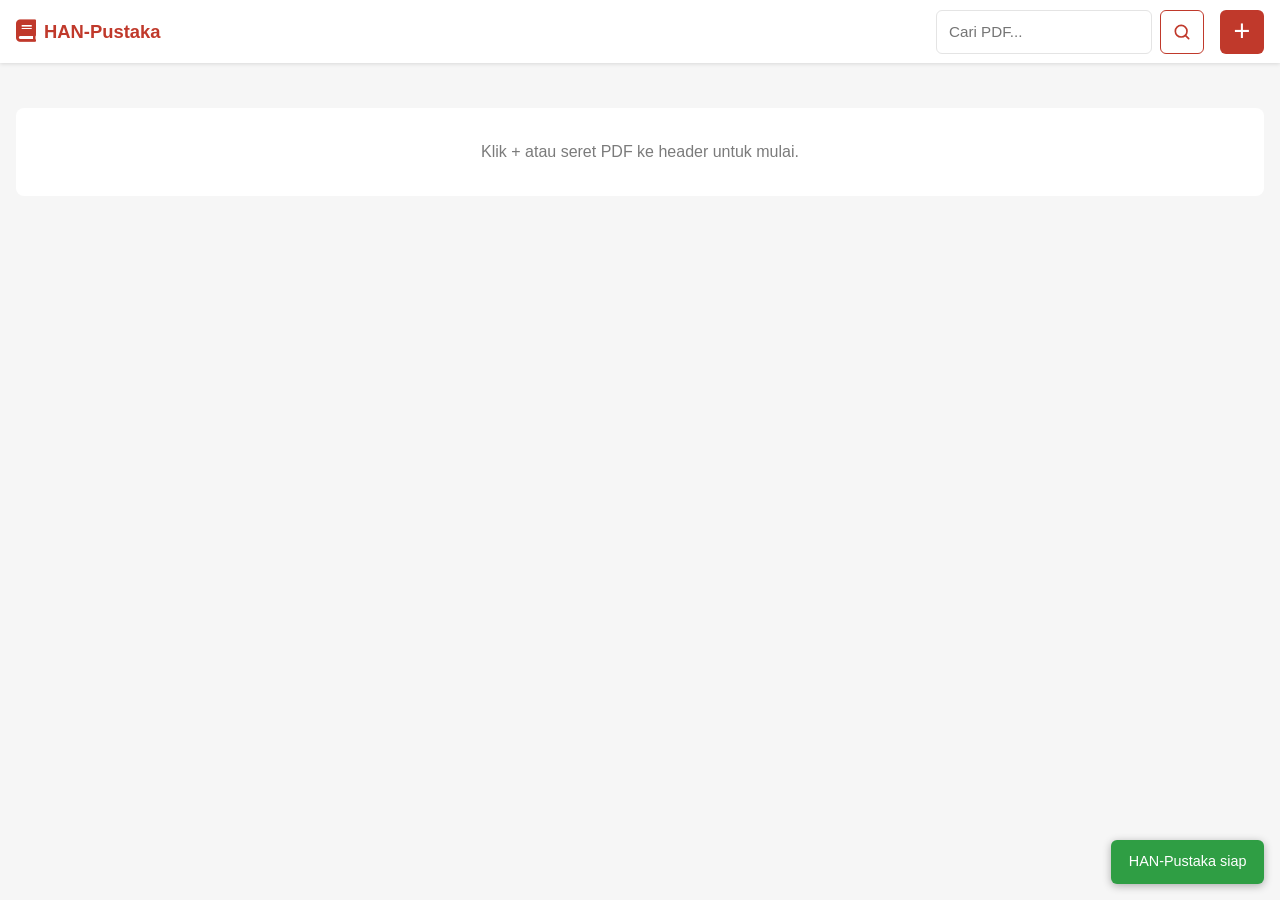
<file: index.html>
<!DOCTYPE html>
<html lang="id">

<head>
  <meta charset="UTF-8">
  <meta name="viewport" content="width=device-width, initial-scale=1.0">
  <title>HAN-Pustaka</title>

  <link rel="stylesheet" href="vendor/css/font-awesome.css">
  <link rel="stylesheet" href="vendor/css/flipbook.style.css">
  <link rel="stylesheet" href="styles.css">

  <!-- Vendor scripts: urutan penting -->
  <script src="vendor/js/jquery-1.8.3.min.js"></script>
  <script src="vendor/js/jquery-ui-1.9.2.min.js"></script>
  <script src="vendor/js/iscroll.min.js"></script>
  <script src="vendor/js/three.min.js"></script>
  <script src="vendor/js/pdf.min.js"></script>
  <script src="vendor/js/flipbook.min.js"></script>
  <script src="vendor/js/flipbook.webgl.min.js"></script>
  <script src="vendor/js/flipbook.swipe.min.js"></script>
  <script src="vendor/js/flipbook.book3.min.js"></script>
  <script src="vendor/js/flipbook.pdfservice.min.js"></script>
  <script type="module" src="app.js"></script>
</head>

<body>
  <!-- Navbar -->
  <nav class="navbar" id="uploadDropZone" aria-label="Unggah PDF">
    <a class="navbar-brand" href="#" id="brandHome">
      <i class="fa fa-book" aria-hidden="true"></i>
      <span>HAN-Pustaka</span>
    </a>
    <input type="file" id="fileInput" accept="application/pdf,.pdf" hidden>
    <form class="navbar-search" id="searchForm" role="search">
      <label class="sr-only" for="searchInput">Cari PDF</label>
      <input class="form-control" type="search" id="searchInput" placeholder="Cari PDF...">
      <button class="btn btn-outline search-button" type="submit" aria-label="Cari PDF" title="Cari PDF"><svg aria-hidden="true" viewBox="0 0 24 24"><circle cx="11" cy="11" r="7"></circle><path d="m20 20-4-4"></path></svg></button>
    </form>
    <button type="button" class="upload-button" id="browseBtn" aria-label="Tambah PDF" title="Tambah PDF">+</button>
  </nav>

  <div class="navbar-spacer"></div>

    <main class="container">
    <div class="app-layout">
      <!-- Left Sidebar: Book details -->
      <aside class="sidebar sidebar-left is-hidden" id="sidebar" aria-label="Detail buku">
        <header class="sidebar-header">
          <h2>Detail File</h2>
        </header>
        <section id="detailCard" class="card detail-card" hidden>
          <img id="detailCover" class="detail-cover" alt="">
          <h3 id="detailTitle"></h3>
          <div class="detail-actions">
            <button type="button" class="btn btn-primary" id="detailRead">
              View <i class="fa fa-book-reader" aria-hidden="true"></i>
            </button>
          </div>
          <div class="detail-information">
              <p class="detail-meta">
                <span id="detailSize"></span>
                <span id="detailDate"></span>
                <span id="detailPages"></span>
              </p>
              <fieldset class="pdf-category">
                <legend>Tampilan PDF</legend>
                <label><input type="radio" name="pdfCategory" value="book" checked> Buku</label>
                <label><input type="radio" name="pdfCategory" value="calendar"> Kalender</label>
              </fieldset>
              <p class="detail-description" id="detailDescription"></p>
              <button type="button" class="btn btn-danger detail-delete" id="detailDelete" aria-label="Hapus buku">
                <i class="fa fa-trash" aria-hidden="true"></i> Hapus buku
              </button>
          </div>
        </section>
      </aside>

      <!-- Middle: Bookshelf -->
      <div class="main-content">
        <!-- Bookshelf -->
        <div id="shelfArea"></div>

        <!-- Pagination -->
        <nav id="pagination" class="pagination-wrap" aria-label="Navigasi halaman rak" hidden></nav>

      </div>

    </div>
  </main>

  <!-- Footer -->
  <!-- Host flipbook: elemen pemicu; plugin membuat overlay-nya sendiri -->
  <div id="bookHost" class="book-host"></div>
  <div class="toast-container" id="toastContainer" role="status" aria-live="polite"></div>
</body>

</html>
</file>
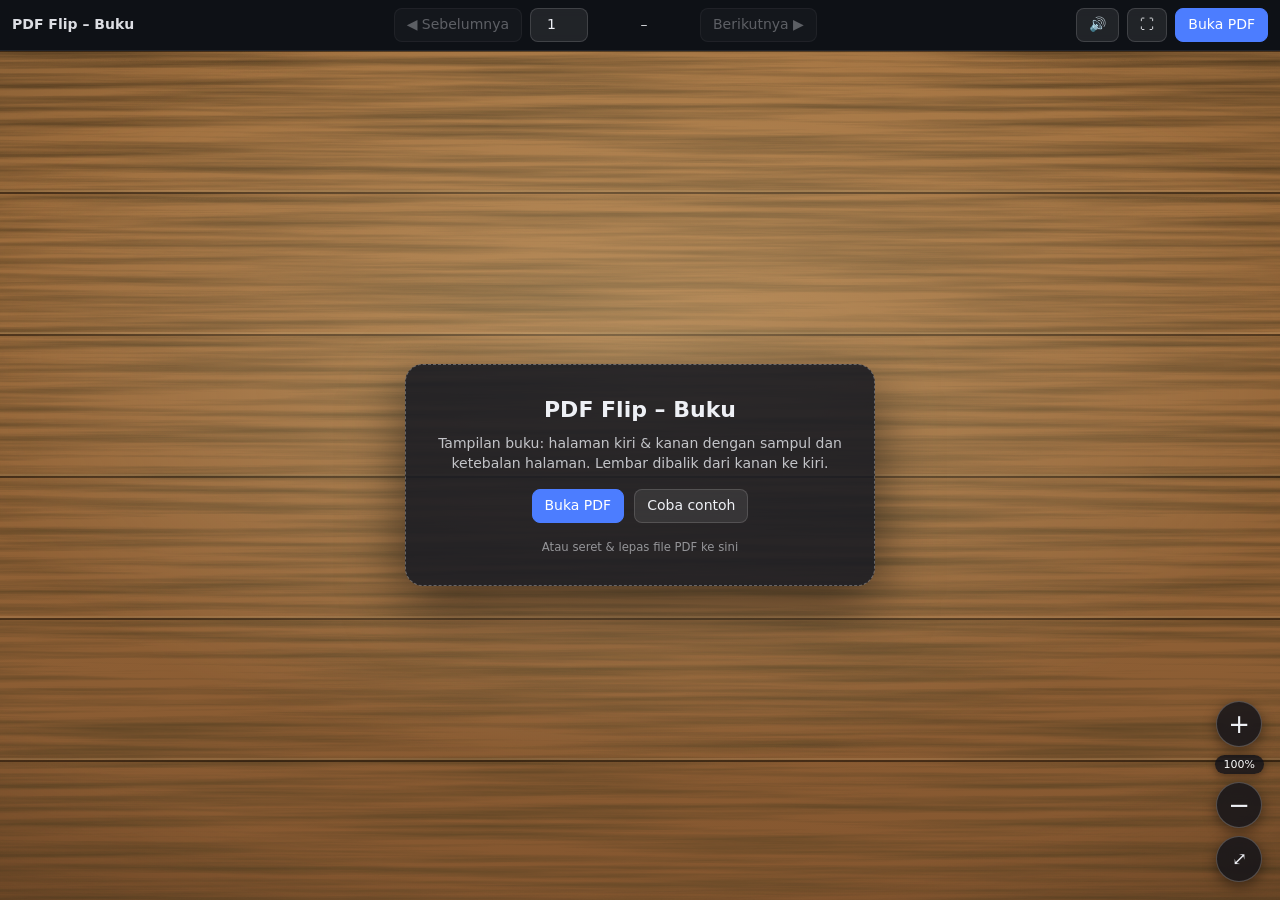
<file: buku.html>
<!DOCTYPE html>
<html lang="id">
<head>
<meta charset="utf-8">
<meta name="viewport" content="width=device-width, initial-scale=1, viewport-fit=cover">
<title>PDF Flip Buku</title>
<style>
  *{box-sizing:border-box}
  html,body{margin:0;height:100%}
  body{
    background:#20232b;color:#eef0f5;
    font:14px/1.4 system-ui,-apple-system,"Segoe UI",Roboto,sans-serif;
    overflow:hidden;user-select:none;-webkit-user-select:none;
  }
  #app{display:flex;flex-direction:column;height:100vh;height:100dvh}

  /* ---------- toolbar ---------- */
  #bar{
    display:flex;align-items:center;gap:8px;flex-wrap:wrap;
    padding:8px 12px;z-index:50;position:relative;
    background:rgba(12,14,19,.82);backdrop-filter:blur(8px);
    border-bottom:1px solid rgba(255,255,255,.08);
  }
  #title{font-weight:600;max-width:30vw;white-space:nowrap;overflow:hidden;text-overflow:ellipsis;opacity:.92}
  .sp{flex:1}
  button{
    font:inherit;color:inherit;cursor:pointer;
    background:rgba(255,255,255,.08);border:1px solid rgba(255,255,255,.14);
    padding:6px 12px;border-radius:8px;transition:background .15s;
  }
  button:hover:not(:disabled){background:rgba(255,255,255,.18)}
  button:disabled{opacity:.35;cursor:default}
  button.primary{background:#4c7dff;border-color:#4c7dff;color:#fff}
  button.primary:hover{background:#6490ff!important}
  #pageInput{
    width:58px;font:inherit;color:inherit;text-align:center;
    background:rgba(255,255,255,.08);border:1px solid rgba(255,255,255,.14);
    border-radius:8px;padding:6px 4px;
  }
  #label{min-width:96px;text-align:center;opacity:.85;font-variant-numeric:tabular-nums}

  /* ---------- panggung ---------- */
  #stage{flex:1;min-height:0;position:relative;overflow:hidden;touch-action:none;cursor:default}
  #stage.zoomed{cursor:grab}
  #stage.dragging{cursor:grabbing}
  #cam{position:absolute;inset:0;transform-origin:50% 50%}
  #cam.smooth{transition:transform .28s cubic-bezier(.2,.7,.2,1)}
  #shift{position:absolute;inset:0;display:flex;align-items:center;justify-content:center}
  #book{position:relative;flex:none}

  /* dinding plester (versi kalender) */
  body.mode-calendar #stage{
    background:
      radial-gradient(ellipse 65% 55% at 50% 36%,rgba(255,248,228,.62),rgba(255,248,228,0) 72%),
      radial-gradient(ellipse 125% 105% at 50% 48%,rgba(0,0,0,0) 52%,rgba(40,28,14,.42) 100%),
      url("data:image/svg+xml;utf8,<svg xmlns='http://www.w3.org/2000/svg' width='520' height='520'><filter id='b' x='0' y='0' width='100%' height='100%'><feTurbulence type='fractalNoise' baseFrequency='.012' numOctaves='3' seed='4' stitchTiles='stitch'/><feColorMatrix values='0 0 0 0 .42  0 0 0 0 .36  0 0 0 0 .26  0 0 0 .55 -.12'/></filter><rect width='100%' height='100%' filter='url(%23b)'/></svg>"),
      url("data:image/svg+xml;utf8,<svg xmlns='http://www.w3.org/2000/svg' width='300' height='300'><filter id='n' x='0' y='0' width='100%' height='100%'><feTurbulence type='fractalNoise' baseFrequency='.85' numOctaves='3' seed='9' stitchTiles='stitch'/><feColorMatrix values='0 0 0 0 .30  0 0 0 0 .26  0 0 0 0 .2  0 0 0 .5 -.06'/></filter><rect width='100%' height='100%' filter='url(%23n)'/></svg>"),
      linear-gradient(180deg,#dcd6c8 0%,#c9c2b2 100%);
  }
  /* meja kayu (versi buku) */
  body.mode-book #stage{
    background:
      radial-gradient(ellipse 75% 65% at 50% 38%,rgba(255,226,170,.34),rgba(255,226,170,0) 72%),
      radial-gradient(ellipse 125% 105% at 50% 48%,rgba(0,0,0,0) 48%,rgba(10,5,0,.6) 100%),
      repeating-linear-gradient(0deg,rgba(0,0,0,0) 0 138px,rgba(20,10,2,.55) 138px 140px,rgba(255,225,170,.12) 140px 142px),
      url("data:image/svg+xml;utf8,<svg xmlns='http://www.w3.org/2000/svg' width='1000' height='700'><filter id='w' x='0' y='0' width='100%' height='100%'><feTurbulence type='fractalNoise' baseFrequency='.003 .13' numOctaves='5' seed='11' stitchTiles='stitch'/><feColorMatrix values='0 0 0 0 .13  0 0 0 0 .065  0 0 0 0 .02  1.9 0 0 0 -.62'/></filter><rect width='100%' height='100%' filter='url(%23w)'/></svg>"),
      linear-gradient(180deg,#a2713f,#84562f);
  }

  /* ---------- buku / kalender ---------- */
      .gut{position:absolute;z-index:400;pointer-events:none}
  .cast{position:absolute;z-index:500;pointer-events:none;opacity:0}
  .rings{position:absolute;z-index:300000;pointer-events:none}

  .gut.A,.gut.B{opacity:0}
  body.mode-book .gut.A{background:linear-gradient(to right,rgba(0,0,0,.34),rgba(0,0,0,.1) 40%,rgba(0,0,0,0))}
  body.mode-book .gut.B{background:linear-gradient(to left,rgba(0,0,0,.34),rgba(0,0,0,.1) 40%,rgba(0,0,0,0))}
  body.mode-calendar .gut.A{background:linear-gradient(to bottom,rgba(0,0,0,.26),rgba(0,0,0,.08) 40%,rgba(0,0,0,0))}
  body.mode-calendar .gut.B{background:linear-gradient(to top,rgba(0,0,0,.26),rgba(0,0,0,.08) 40%,rgba(0,0,0,0))}

  body.mode-calendar .castA{left:0;top:50%;width:100%;height:50%;background:linear-gradient(to bottom,rgba(0,0,0,.85),rgba(0,0,0,0) 75%)}
  body.mode-calendar .castB{left:0;top:0;width:100%;height:50%;background:linear-gradient(to top,rgba(0,0,0,.85),rgba(0,0,0,0) 75%)}
  body.mode-book .castA{left:50%;top:0;width:50%;height:100%;background:linear-gradient(to right,rgba(0,0,0,.85),rgba(0,0,0,0) 75%)}
  body.mode-book .castB{left:0;top:0;width:50%;height:100%;background:linear-gradient(to left,rgba(0,0,0,.85),rgba(0,0,0,0) 75%)}

  .sheet{position:absolute;transform-style:preserve-3d}
  body.mode-calendar .sheet{left:0;top:50%;width:100%;height:50%;transform-origin:50% 0}
  body.mode-book .sheet{left:50%;top:0;width:50%;height:100%;transform-origin:0 50%}
  .seg{position:absolute;left:0;top:0;width:100%;height:100%;transform-style:preserve-3d}
  body.mode-calendar .seg{transform-origin:50% 0}
  body.mode-calendar .seg.n{top:100%}
  body.mode-book .seg{transform-origin:0 50%}
  body.mode-book .seg.n{left:100%}
  .piece{
    position:absolute;left:0;top:0;background:#fff;overflow:hidden;
    backface-visibility:hidden;-webkit-backface-visibility:hidden;
  }
  body.mode-calendar .piece{width:100%;height:var(--ov,calc(100% + 2px))}
  body.mode-book .piece{width:var(--ov,calc(100% + 2px));height:100%}
  body.mode-calendar .piece.back{transform:rotateX(180deg)}
  body.mode-book .piece.back{transform:rotateY(180deg)}
  .piece canvas{position:absolute;left:0;top:0;width:100%;height:100%;display:block}
  .shade{position:absolute;inset:0;pointer-events:none}
  /* lubang ring pada kertas kalender */
  .holes{
    position:absolute;left:0;right:0;top:0;pointer-events:none;
    height:calc(24px * var(--f,1));
    background:radial-gradient(circle at 50% calc(12px * var(--f,1)),
      #15110e 0,#15110e calc(3.2px * var(--f,1)),rgba(0,0,0,.38) calc(3.8px * var(--f,1)),rgba(0,0,0,0) calc(5px * var(--f,1)))
      0 0 / var(--pitch,40px) 100% repeat-x;
  }
  .holes.b{top:auto;bottom:0}

  /* ---------- kartu awal ---------- */
  #empty{position:absolute;inset:0;display:flex;align-items:center;justify-content:center;z-index:20;padding:20px}
  #empty .card{
    max-width:470px;text-align:center;padding:30px 28px;border-radius:18px;
    background:rgba(20,24,33,.86);border:1px dashed rgba(255,255,255,.3);
    box-shadow:0 20px 60px rgba(0,0,0,.55);color:#eef0f5;
  }
  #empty h1{margin:0 0 8px;font-size:22px}
  #empty p{margin:6px 0 16px;opacity:.78}
  #empty .row{display:flex;gap:10px;justify-content:center;flex-wrap:wrap}
  #empty small{display:block;margin-top:16px;opacity:.55}
  body.over #stage::after{
    content:"Lepas file PDF di sini";position:absolute;inset:14px;z-index:60;
    display:flex;align-items:center;justify-content:center;font-size:22px;color:#fff;
    border:3px dashed #7aa2ff;border-radius:18px;background:rgba(76,125,255,.25);
  }
  #status{
    position:absolute;left:0;right:0;bottom:10px;text-align:center;font-size:12px;
    color:#fff;text-shadow:0 1px 3px rgba(0,0,0,.8);opacity:.85;pointer-events:none;padding:0 70px;
  }

  /* ---------- tombol zoom mengambang ---------- */
  #zoomCtl{
    position:absolute;z-index:40;display:flex;flex-direction:column;align-items:center;gap:8px;
    right:max(16px,env(safe-area-inset-right));bottom:max(18px,env(safe-area-inset-bottom));
  }
  #zoomCtl button{
    width:46px;height:46px;padding:0;border-radius:50%;font-size:26px;line-height:1;
    display:grid;place-items:center;
    background:rgba(16,18,25,.82);backdrop-filter:blur(8px);
    border:1px solid rgba(255,255,255,.22);box-shadow:0 4px 14px rgba(0,0,0,.45);
  }
  #zoomCtl button#zFit{font-size:18px}
  #zPct{
    font-size:11px;font-variant-numeric:tabular-nums;color:#fff;
    background:rgba(16,18,25,.82);padding:2px 9px;border-radius:10px;
    box-shadow:0 2px 8px rgba(0,0,0,.4);
  }
  @media (max-width:640px){
    #title{display:none}
    #bar{gap:6px;padding:6px 8px}
    button{padding:6px 9px}
  }
  #closeBtn{display:none}
  body.embedded #openBtn{display:none}
  body.embedded #closeBtn{display:inline-flex}
  body.embedded #title{max-width:24vw}
</style>
</head>
<body>
<div id="app">
  <div id="bar">
    <span id="title">PDF Flip – Buku</span>
    <span class="sp"></span>
    <button id="prevBtn" title="Halaman sebelumnya (← / ↑)">◀ Sebelumnya</button>
    <input id="pageInput" type="number" min="1" value="1" title="Lompat ke halaman">
    <span id="label">–</span>
    <button id="nextBtn" title="Halaman berikutnya (→ / ↓)">Berikutnya ▶</button>
    <span class="sp"></span>
    <button id="soundBtn" title="Suara balik halaman">🔊</button>
    <button id="fsBtn" title="Layar penuh">⛶</button>
    <button id="closeBtn" title="Tutup tampilan buku">✕</button>
    <button id="openBtn" class="primary">Buka PDF</button>
    <input id="fileInput" type="file" accept="application/pdf,.pdf" hidden>
  </div>

  <div id="stage">
    <div id="cam"><div id="shift"><div id="book"></div></div></div>

    <div id="empty">
      <div class="card">
        <h1>PDF Flip – Buku</h1>
        <p>Tampilan buku: halaman kiri &amp; kanan dengan sampul dan ketebalan halaman. Lembar dibalik dari kanan ke kiri.</p>
        <div class="row">
          <button class="primary" id="openBtn2">Buka PDF</button>
          <button id="demoBtn">Coba contoh</button>
        </div>
        <small>Atau seret &amp; lepas file PDF ke sini</small>
      </div>
    </div>

    <div id="zoomCtl">
      <button id="zIn" title="Perbesar (+)" aria-label="Perbesar">+</button>
      <div id="zPct">100%</div>
      <button id="zOut" title="Perkecil (−)" aria-label="Perkecil">−</button>
      <button id="zFit" title="Ukuran pas (0)" aria-label="Ukuran pas">⤢</button>
    </div>
    <div id="status"></div>
  </div>
</div>

<script src="vendor/js/pdf.min.js"></script>
<script>
(() => {
  'use strict';
  const MODE = 'book';            // 'calendar' (atas-bawah) | 'book' (kiri-kanan)
  const V = MODE === 'calendar';
  document.body.classList.add(V ? 'mode-calendar' : 'mode-book');

  const $ = id => document.getElementById(id);
  const stage = $('stage'), cam = $('cam'), book = $('book');
  const prevBtn = $('prevBtn'), nextBtn = $('nextBtn'), pageInput = $('pageInput');
  const label = $('label'), titleEl = $('title'), statusEl = $('status'), emptyEl = $('empty');
  const fileInput = $('fileInput'), zPct = $('zPct');

  if (window.pdfjsLib) {
    pdfjsLib.GlobalWorkerOptions.workerSrc = 'vendor/js/pdf.worker.min.js';
  }
  const embedded = new URLSearchParams(location.search).has('embed');
  if (embedded) document.body.classList.add('embedded');
  const sendToApp = data => {
    if (embedded) parent.postMessage(data, location.origin);
  };
  $('closeBtn').onclick = () => sendToApp({ type: 'han-pustaka-book-close' });

  const SEG = 4, BEND = 26, EXTRA = 2, RAD = Math.PI / 180;
  const ZMIN = 0.5, ZMAX = 5;
  const clamp = (v, a, b) => Math.max(a, Math.min(b, v));

  let src = null, N = 0, S = 0, maxS = 0, s = 0;
  let ang = new Float32Array(0);
  const sheets = new Map(), fly = new Set(), anims = new Map();
  let PW = 0, PH = 0, along = 0, Wd = 0, Hd = 0, strip = 0, sizeKey = '';
  let shiftPx = 0, m = 8, tMax = 4, contentW = 0, contentH = 0;
  let zoom = 1, tx = 0, ty = 0, qual = 1;
  let els = {};
  let drag = null, rafId = 0;

  function mk(cls, parent) {
    const d = document.createElement('div');
    d.className = cls;
    if (parent) parent.appendChild(d);
    return d;
  }
  const place = (el, l, t, w, h) => {
    el.style.left = l + 'px'; el.style.top = t + 'px';
    el.style.width = w + 'px'; el.style.height = h + 'px';
  };

  /* ================= tata letak ================= */
  function calcRes() {
    const dpr = Math.min(window.devicePixelRatio || 1, 2);
    let sc = dpr * qual;
    sc = Math.min(sc, Math.sqrt(3.4e6 / Math.max(1, PW * PH)), 4096 / Math.max(PW, PH, 1));
    sc = Math.max(sc, 0.5);
    if (V) {
      strip = Math.max(2, Math.round(PH * sc / SEG));
      Wd = Math.max(2, Math.round(PW * sc)); Hd = strip * SEG;
    } else {
      strip = Math.max(2, Math.round(PW * sc / SEG));
      Wd = strip * SEG; Hd = Math.max(2, Math.round(PH * sc));
    }
    sizeKey = Wd + 'x' + Hd;
    book.style.setProperty('--ov', ((strip + EXTRA) / strip * 100).toFixed(3) + '%');
  }

  function layout() {
    const r = stage.getBoundingClientRect();
    const ar = src ? src.aspect : 0.72;
    const pad = 14;
    const aw = Math.max(120, r.width - 2 * pad), ah = Math.max(120, r.height - 2 * pad);
    PH = V ? Math.min(ah / 2.14, (aw / 1.09) / ar) : Math.min(ah / 1.1, (aw / 2.22) / ar);
    PH = Math.max(60, Math.floor(PH));
    PW = Math.floor(PH * ar);
    along = V ? PH : PW;
    m = Math.max(5, Math.round(PW * 0.026));
    tMax = src ? clamp(2 + S * 0.12, 3, 14) : 4;

    book.style.width = (V ? PW : 2 * PW) + 'px';
    book.style.height = (V ? 2 * PH : PH) + 'px';
    book.style.perspective = (6 * along) + 'px';
    contentW = V ? PW + 2 * m : 2 * PW + 2 * m + 2 * tMax;
    contentH = V ? 2 * PH + 2 * m + 2 * tMax : PH + 2 * m + 0.5 * tMax;

    if (els.gutA) {
      const g = Math.round(PW * 0.07);
      place(els.gutA, PW, 0, g, PH);
      place(els.gutB, PW - g, 0, g, PH);
    }
    calcRes();
    clampPan(); applyCam();
  }

  function buildRings() {
    if (!V || !els.rings) return;
    const f = clamp(PW / 520, 0.8, 1.5);
    const n = Math.max(4, Math.round(PW / (34 * f)));
    const pitch = PW / n, H = 36 * f;
    book.style.setProperty('--pitch', pitch + 'px');
    book.style.setProperty('--f', f);
    let h = '<defs><linearGradient id="mg" x1="0" x2="1" y1="0" y2="0">' +
      '<stop offset="0" stop-color="#5e626a"/><stop offset=".32" stop-color="#f6f8fb"/>' +
      '<stop offset=".62" stop-color="#9aa0a9"/><stop offset="1" stop-color="#454950"/></linearGradient>' +
      '<filter id="rs" x="-80%" y="-20%" width="260%" height="150%">' +
      '<feDropShadow dx="1.6" dy="2.6" stdDeviation="1.7" flood-color="#000" flood-opacity=".55"/></filter></defs>';
    for (let j = 0; j < n; j++) {
      const cx = pitch * (j + 0.5);
      h += '<rect x="' + (cx - 4.6 * f) + '" y="' + (2 * f) + '" width="' + (9.2 * f) + '" height="' + (H - 4 * f) +
        '" rx="' + (4.6 * f) + '" fill="none" stroke="url(#mg)" stroke-width="' + (2.7 * f) + '" filter="url(#rs)"/>';
    }
    els.rings.style.left = '0px';
    els.rings.style.top = (PH - H / 2) + 'px';
    els.rings.style.width = PW + 'px';
    els.rings.style.height = H + 'px';
    els.rings.innerHTML = '<svg xmlns="http://www.w3.org/2000/svg" width="' + PW + '" height="' + H +
      '" viewBox="0 0 ' + PW + ' ' + H + '" style="overflow:visible;display:block">' + h + '</svg>';
  }

  /* ================= lembar ================= */
  function ensureSheet(k) {
    let sh = sheets.get(k);
    if (sh) return sh;
    const el = mk('sheet', book);
    const segs = [], front = [], back = [];
    let parent = el;
    for (let i = 0; i < SEG; i++) {
      const seg = mk('seg' + (i ? ' n' : ''), parent);
      if (i === 0) { if (V) seg.style.height = (100 / SEG) + '%'; else seg.style.width = (100 / SEG) + '%'; }
      const pf = mk('piece front', seg), pb = mk('piece back', seg);
      const cf = document.createElement('canvas'), cb = document.createElement('canvas');
      pf.appendChild(cf); pb.appendChild(cb);
      const fs = mk('shade', pf), bs = mk('shade', pb);
      if (i === 0 && V) { mk('holes', pf); mk('holes b', pb); }
      segs.push({ el: seg, fs, bs });
      front.push(cf); back.push(cb);
      parent = seg;
    }
    sh = { el, segs, front, back, kf: null, kb: null, key: '' };
    sheets.set(k, sh);
    apply(k);
    return sh;
  }
  function freeSheet(k) {
    const sh = sheets.get(k);
    if (!sh) return;
    sh.el.remove(); sheets.delete(k);
  }

  const gF = V ? 'to bottom' : 'to right', gB = V ? 'to top' : 'to left';
  function apply(k) {
    const a = ang[k];
    const flying = a > 0.05 && a < 179.95;
    if (flying) fly.add(k); else fly.delete(k);
    const sh = sheets.get(k);
    if (!sh) return;
    const T = flying ? BEND * Math.sin(a * RAD) : 0;
    const c = T / (SEG - 1);
    let z;
    if (flying) z = 100000 + (a >= 90 ? k : -k);
    else z = k < s ? 100 - (s - 1 - k) : 100 - (k - s);
    const key = a.toFixed(2) + '|' + z;
    if (key === sh.key) return;
    sh.key = key;
    sh.el.style.transform = V ? 'rotateX(' + a + 'deg)' : 'rotateY(' + (-a) + 'deg)';
    sh.el.style.zIndex = z;
    for (let i = 0; i < SEG; i++) {
      const sg = sh.segs[i];
      if (i > 0) sg.el.style.transform = V ? 'rotateX(' + c + 'deg)' : 'rotateY(' + (-c) + 'deg)';
      const th = a + i * c;
      const fd = th <= 90 ? 0.5 * Math.pow(Math.max(0, th) / 90, 1.3) : 0.5;
      const bd = th >= 90 ? 0.5 * Math.pow(Math.max(0, 180 - th) / 90, 1.3) : 0.5;
      sg.fs.style.background = (i === 0 ? 'linear-gradient(' + gF + ',rgba(0,0,0,.2),rgba(0,0,0,0) 60%),' : '') +
        'rgba(0,0,0,' + fd.toFixed(3) + ')';
      sg.bs.style.background = (i === 0 ? 'linear-gradient(' + gB + ',rgba(0,0,0,.2),rgba(0,0,0,0) 60%),' : '') +
        'rgba(0,0,0,' + bd.toFixed(3) + ')';
    }
  }

  function updateGlobal() {
    if (!S || !els.gutA) return;
    let sum = 0;
    for (let k = 0; k < S; k++) sum += ang[k];
    const flipped = sum / 180, a0 = ang[0], aL = ang[S - 1];
    shiftPx = -(along / 2) * (1 - a0 / 180) + (along / 2) * (aL / 180);
    $('shift').style.transform = 'translateX(' + shiftPx.toFixed(2) + 'px)';
    const opB = clamp(a0 / 45, 0, 1), opA = clamp((180 - aL) / 45, 0, 1);
    els.gutA.style.opacity = opA; els.gutB.style.opacity = opB;
    let cl = 0, cu = 0;
    for (const k of fly) {
      const a = ang[k], sn = Math.sin(a * RAD);
      if (k + 1 < S) cl = Math.max(cl, 0.5 * sn * clamp((135 - a) / 45, 0, 1));
      if (k >= 1) cu = Math.max(cu, 0.5 * sn * clamp((a - 45) / 45, 0, 1));
    }
    els.castA.style.opacity = cl.toFixed(3);
    els.castB.style.opacity = cu.toFixed(3);
  }
  function refreshWindow() {
    if (!S) return;
    const R = qual > 1 ? 2 : 3;
    const lo = Math.max(0, s - R), hi = Math.min(S - 1, s + R);
    for (let k = lo; k <= hi; k++) ensureSheet(k);
    for (const [k, sh] of Array.from(sheets)) {
      const inWin = k >= lo && k <= hi, flying = fly.has(k);
      sh.el.style.display = (inWin || flying) ? '' : 'none';
      if (!inWin && !flying) { freeSheet(k); continue; }
      sh.key = '';
      apply(k);
    }
    updateGlobal();
    refreshQueue();
  }

  /* ================= render halaman (antrian) ================= */
  const OFF = document.createElement('canvas');
  let queue = [], pumping = false, curTask = null, epoch = 0;
  function refreshQueue() {
    queue = [];
    const b = 2 * s;
    [b + 1, b, b + 2, b + 3, b - 1, b - 2, b + 4, b + 5, b - 3, b - 4].forEach(p => {
      if (p >= 1 && p <= N) queue.push(p);
    });
    pump();
  }
  async function pump() {
    if (pumping) return;
    pumping = true;
    try { while (queue.length) await renderPage(queue.shift()); }
    finally { pumping = false; }
  }
  async function renderPage(p) {
    const k = (p - 1) >> 1, sh = sheets.get(k);
    if (!sh || !src) return;
    const odd = (p & 1) === 1, kk = odd ? 'kf' : 'kb', arr = odd ? sh.front : sh.back;
    if (sh[kk] === sizeKey) return;
    const ep = epoch, mySize = sizeKey, w = Wd, h = Hd, st = strip;
    try { const task = src.render(p, OFF, w, h); curTask = task; await task.promise; }
    catch (e) { return; }
    if (ep !== epoch || sheets.get(k) !== sh || mySize !== sizeKey) return;
    for (let i = 0; i < SEG; i++) {
      const si = odd ? i : SEG - 1 - i, c = arr[i];
      // tiap potongan membawa EXTRA piksel dari potongan sebelahnya, supaya tidak ada celah & tidak melar
      if (V) {
        const hh = Math.min(st + EXTRA, h - si * st);
        c.width = w; c.height = st + EXTRA;
        c.getContext('2d').drawImage(OFF, 0, si * st, w, hh, 0, 0, w, hh);
      } else {
        const ww = Math.min(st + EXTRA, w - si * st);
        c.width = st + EXTRA; c.height = h;
        c.getContext('2d').drawImage(OFF, si * st, 0, ww, h, 0, 0, ww, h);
      }
    }
    sh[kk] = mySize;
  }
  function invalidateRender() {
    epoch++;
    if (curTask) { try { curTask.cancel(); } catch (e) {} }
    for (const sh of sheets.values()) { sh.kf = null; sh.kb = null; }
  }

  /* ================= animasi ================= */
  const ease = t => t < .5 ? 4 * t * t * t : 1 - Math.pow(-2 * t + 2, 3) / 2;
  function animate(k, to) {
    const from = ang[k];
    if (from === to) { anims.delete(k); apply(k); updateGlobal(); return; }
    anims.set(k, { from, to, t0: performance.now(), dur: 450 + 700 * Math.abs(to - from) / 180 });
    if (!rafId) rafId = requestAnimationFrame(frame);
  }
  function frame(now) {
    rafId = 0;
    for (const [k, an] of Array.from(anims)) {
      const t = (now - an.t0) / an.dur;
      if (t >= 1) { ang[k] = an.to; anims.delete(k); }
      else ang[k] = an.from + (an.to - an.from) * ease(t);
      apply(k);
    }
    updateGlobal();
    if (anims.size) rafId = requestAnimationFrame(frame);
    else refreshWindow();
  }

  /* ================= navigasi ================= */
  function goTo(ns) {
    if (!src) return;
    ns = clamp(ns, 0, maxS);
    if (ns === s) return;
    const old = s, d = ns - old;
    s = ns;
    const b = d > 0 ? ns - 1 : ns;
    if (Math.abs(d) > 1) {
      anims.clear();
      for (let k = 0; k < S; k++) ang[k] = k < ns ? 180 : 0;
      ang[b] = d > 0 ? 0 : 180;
      fly.clear();
      for (const sh of sheets.values()) sh.key = '';
    }
    refreshWindow();
    animate(b, d > 0 ? 180 : 0);
    swish();
    updateUI();
  }
  const next = () => goTo(s + 1);
  const prev = () => goTo(s - 1);

  function updateUI() {
    if (!src) { label.textContent = '–'; prevBtn.disabled = nextBtn.disabled = true; return; }
    const lo = 2 * s, hi = 2 * s + 1, arr = [];
    if (lo >= 1 && lo <= N) arr.push(lo);
    if (hi <= N) arr.push(hi);
    label.textContent = (arr.length > 1 ? arr[0] + '–' + arr[1] : arr[0]) + ' / ' + N;
    if (document.activeElement !== pageInput) pageInput.value = arr[0];
    pageInput.max = N;
    prevBtn.disabled = s <= 0;
    nextBtn.disabled = s >= maxS;
    sendToApp({ type: 'han-pustaka-book-page', page: arr[0] || 1, numPages: N });
  }

  /* ================= zoom & geser ================= */
  function clampPan() {
    const sw = stage.clientWidth, sh = stage.clientHeight;
    if (zoom <= 1.001) { tx = ty = 0; return; }
    const cw = contentW * zoom, ch = contentH * zoom;
    const mx = cw > sw ? (cw - sw) / 2 + 60 : 0, my = ch > sh ? (ch - sh) / 2 + 60 : 0;
    tx = clamp(tx, -mx, mx); ty = clamp(ty, -my, my);
  }
  function applyCam() {
    cam.style.transform = 'translate(' + tx.toFixed(2) + 'px,' + ty.toFixed(2) + 'px) scale(' + zoom.toFixed(4) + ')';
    zPct.textContent = Math.round(zoom * 100) + '%';
    stage.classList.toggle('zoomed', zoom > 1.02);
    $('zIn').disabled = zoom >= ZMAX - 0.001;
    $('zOut').disabled = zoom <= ZMIN + 0.001;
  }
  function setZoom(nz, cx, cy, smooth) {
    nz = clamp(nz, ZMIN, ZMAX);
    if (Math.abs(nz - 1) < 0.06) nz = 1;
    const k = nz / zoom;
    cx = cx || 0; cy = cy || 0;
    tx = cx - k * (cx - tx); ty = cy - k * (cy - ty);
    zoom = nz;
    clampPan();
    cam.classList.toggle('smooth', !!smooth);
    applyCam();
    scheduleQual();
    if (zoom > 1.02 && !zoomHinted) {
      zoomHinted = true;
      statusEl.textContent = 'Seret untuk menggeser fokus · tombol ◀ ▶ untuk membalik halaman';
      setTimeout(() => { if (statusEl.textContent.startsWith('Seret')) statusEl.textContent = ''; }, 5000);
    }
  }
  let zoomHinted = false, qualT = 0;
  function scheduleQual() {
    clearTimeout(qualT);
    qualT = setTimeout(() => {
      const nq = zoom <= 1.3 ? 1 : zoom <= 2.4 ? 2 : 3;
      if (nq === qual || !src) return;
      qual = nq; calcRes(); invalidateRender(); refreshWindow();
    }, 300);
  }
  $('zIn').onclick = () => setZoom(zoom * 1.3, 0, 0, true);
  $('zOut').onclick = () => setZoom(zoom / 1.3, 0, 0, true);
  $('zFit').onclick = () => setZoom(1, 0, 0, true);

  /* ================= interaksi pointer ================= */
  const ptrs = new Map();
  let pinch = null;
  const posOf = e => V ? e.clientY : e.clientX;
  function spineP() {
    const r = stage.getBoundingClientRect();
    return V ? r.top + r.height / 2 + ty + zoom * shiftPx : r.left + r.width / 2 + tx + zoom * shiftPx;
  }
  const rel = (x, y) => {
    const r = stage.getBoundingClientRect();
    return [x - (r.left + r.width / 2), y - (r.top + r.height / 2)];
  };

  stage.addEventListener('pointerdown', e => {
    if (!src || e.target.closest('#zoomCtl, #empty')) return;
    if (e.pointerType === 'mouse' && e.button > 0) return;
    ptrs.set(e.pointerId, { x: e.clientX, y: e.clientY });
    try { stage.setPointerCapture(e.pointerId); } catch (_) {}
    cam.classList.remove('smooth');
    if (ptrs.size === 2) {
      if (drag && !drag.pan && drag.moved) finishFlip(drag);
      drag = null;
      const [a, b] = Array.from(ptrs.values());
      pinch = { d0: Math.hypot(a.x - b.x, a.y - b.y) || 1, z0: zoom };
      return;
    }
    if (ptrs.size > 2) return;
    if (zoom > 1.02) {
      drag = { pan: true, id: e.pointerId, sx: e.clientX, sy: e.clientY, tx0: tx, ty0: ty };
      stage.classList.add('dragging');
      return;
    }
    const sp = spineP(), P = posOf(e);
    let k, dir;
    if (P >= sp) { if (s >= maxS) return; k = s; dir = 1; }
    else { if (s <= 0) return; k = s - 1; dir = -1; }
    drag = { k, dir, id: e.pointerId, sx: e.clientX, sy: e.clientY, g: Math.max(Math.abs(P - sp), 14),
             moved: false, lp: P, v: 0 };
  });

  stage.addEventListener('pointermove', e => {
    const p = ptrs.get(e.pointerId);
    if (p) { p.x = e.clientX; p.y = e.clientY; }
    if (pinch && ptrs.size >= 2) {
      const [a, b] = Array.from(ptrs.values());
      const d = Math.hypot(a.x - b.x, a.y - b.y) || 1;
      const [cx, cy] = rel((a.x + b.x) / 2, (a.y + b.y) / 2);
      setZoom(pinch.z0 * d / pinch.d0, cx, cy, false);
      return;
    }
    if (!drag || e.pointerId !== drag.id) return;
    if (drag.pan) {
      tx = drag.tx0 + (e.clientX - drag.sx); ty = drag.ty0 + (e.clientY - drag.sy);
      clampPan(); applyCam();
      return;
    }
    if (!drag.moved) {
      if (Math.hypot(e.clientX - drag.sx, e.clientY - drag.sy) < 6) return;
      drag.moved = true;
      anims.delete(drag.k);
      ensureSheet(drag.k);
      stage.classList.add('dragging');
    }
    const P = posOf(e);
    drag.v = 0.6 * drag.v + 0.4 * (P - drag.lp); drag.lp = P;
    const c = clamp((P - spineP()) / drag.g, -1, 1);
    ang[drag.k] = Math.acos(c) / RAD;
    apply(drag.k);
    updateGlobal();
  });

  function finishFlip(d) {
    const a = ang[d.k];
    let complete;
    if (d.dir > 0) complete = d.v < -1.5 ? true : d.v > 1.5 ? false : a > 90;
    else complete = d.v > 1.5 ? true : d.v < -1.5 ? false : a < 90;
    if (d.dir > 0) { s = complete ? d.k + 1 : d.k; animate(d.k, complete ? 180 : 0); }
    else { s = complete ? d.k : d.k + 1; animate(d.k, complete ? 0 : 180); }
    if (complete) swish();
    refreshWindow();
    updateUI();
  }
  function endPointer(e, cancelled) {
    const had = ptrs.delete(e.pointerId);
    try { stage.releasePointerCapture(e.pointerId); } catch (_) {}
    if (pinch) { if (ptrs.size < 2) pinch = null; stage.classList.remove('dragging'); return; }
    if (!had || !drag || e.pointerId !== drag.id) return;
    const d = drag; drag = null;
    stage.classList.remove('dragging');
    if (d.pan) return;
    if (!d.moved) { if (!cancelled) (d.dir > 0 ? next() : prev()); return; }
    finishFlip(d);
  }
  stage.addEventListener('pointerup', e => endPointer(e, false));
  stage.addEventListener('pointercancel', e => endPointer(e, true));

  let lastWheel = 0;
  stage.addEventListener('wheel', e => {
    if (!src) return;
    e.preventDefault();
    if (e.ctrlKey || e.metaKey) {
      const [cx, cy] = rel(e.clientX, e.clientY);
      cam.classList.remove('smooth');
      setZoom(zoom * Math.exp(-e.deltaY * 0.0025), cx, cy, false);
      return;
    }
    if (zoom > 1.02) {
      cam.classList.remove('smooth');
      tx -= e.deltaX; ty -= e.deltaY; clampPan(); applyCam();
      return;
    }
    const now = performance.now();
    if (now - lastWheel < 380 || Math.abs(e.deltaY) < 4) return;
    lastWheel = now;
    e.deltaY > 0 ? next() : prev();
  }, { passive: false });

  function handleKey(key) {
    switch (key) {
      case 'ArrowDown': case 'ArrowRight': case 'PageDown': case ' ': next(); break;
      case 'ArrowUp': case 'ArrowLeft': case 'PageUp': prev(); break;
      case 'Home': goTo(0); break;
      case 'End': goTo(maxS); break;
      case '+': case '=': setZoom(zoom * 1.3, 0, 0, true); break;
      case '-': case '_': setZoom(zoom / 1.3, 0, 0, true); break;
      case '0': setZoom(1, 0, 0, true); break;
      default: return;
    }
  }
  window.addEventListener('keydown', e => {
    if (e.target && e.target.tagName === 'INPUT') return;
    handleKey(e.key);
    e.preventDefault();
  });
  prevBtn.onclick = prev;
  nextBtn.onclick = next;
  pageInput.addEventListener('keydown', e => {
    if (e.key === 'Enter') {
      const p = parseInt(pageInput.value, 10);
      if (p >= 1 && src) goTo(Math.floor(clamp(p, 1, N) / 2));
      pageInput.blur();
    }
    e.stopPropagation();
  });
  $('fsBtn').onclick = () => {
    if (document.fullscreenElement) document.exitFullscreen();
    else if (document.documentElement.requestFullscreen) document.documentElement.requestFullscreen();
  };

  /* ================= suara ================= */
  const flipAudio = new Audio('vendor/mp3/turnPage.mp3');
  flipAudio.preload = 'auto';
  let soundOn = true;
  $('soundBtn').onclick = () => { soundOn = !soundOn; $('soundBtn').textContent = soundOn ? '🔊' : '🔇'; };
  function swish() {
    if (!soundOn) return;
    flipAudio.currentTime = 0;
    flipAudio.play().catch(() => {});
  }

  /* ================= mulai dokumen ================= */
  function start(source, initialPage = 1) {
    epoch++;
    if (curTask) { try { curTask.cancel(); } catch (e) {} }
    anims.clear(); fly.clear(); sheets.clear(); queue = [];
    book.innerHTML = '';
    src = source; N = src.n;
    S = Math.ceil(N / 2); maxS = Math.floor(N / 2); s = clamp(initialPage === 1 ? 0 : Math.floor(initialPage / 2), 0, maxS);
    ang = new Float32Array(S);
    for (let k = 0; k < s; k++) ang[k] = 180;
    zoom = 1; tx = ty = 0; qual = 1;

    els = {};
    els.gutA = mk('gut A', book);     els.gutB = mk('gut B', book);
    els.castA = mk('cast castA', book); els.castB = mk('cast castB', book);
    if (V) els.rings = mk('rings', book);

    layout();
    emptyEl.style.display = 'none';
    titleEl.textContent = src.name || 'Dokumen';
    document.title = (src.name || 'Dokumen') + ' – PDF Flip Buku';
    refreshWindow();
    updateUI();
    statusEl.textContent = 'Klik atau seret halaman untuk membalik · ← → di keyboard · tombol +/− untuk zoom';
    setTimeout(() => { if (statusEl.textContent.startsWith('Klik')) statusEl.textContent = ''; }, 6500);
  }

  /* ================= sumber PDF ================= */
  async function openPdf(data, name, initialPage = 1) {
    if (!window.pdfjsLib) {
      alert('Library pdf.js gagal dimuat. Pastikan terhubung ke internet lalu muat ulang halaman.');
      return;
    }
    statusEl.textContent = 'Memuat PDF...';
    try {
      const task = pdfjsLib.getDocument(typeof data === 'string' ? { url: data } : { data });
      task.onPassword = (cb, reason) => {
        const pw = prompt(reason === 2 ? 'Password salah, coba lagi:' : 'PDF ini dilindungi password:');
        if (pw === null) task.destroy(); else cb(pw);
      };
      const doc = await task.promise;
      const p1 = await doc.getPage(1);
      const vp = p1.getViewport({ scale: 1 });
      start({
        n: doc.numPages,
        aspect: vp.width / vp.height,
        name,
        render(p, canvas, W, H) {
          let cancelled = false, rt = null;
          const promise = (async () => {
            const page = await doc.getPage(p);
            if (cancelled) throw new Error('cancelled');
            const v1 = page.getViewport({ scale: 1 });
            const sc = Math.min(W / v1.width, H / v1.height);
            const v = page.getViewport({ scale: sc });
            canvas.width = W; canvas.height = H;
            const ctx = canvas.getContext('2d');
            ctx.fillStyle = '#fff'; ctx.fillRect(0, 0, W, H);
            rt = page.render({ canvasContext: ctx, viewport: v,
              transform: [1, 0, 0, 1, (W - v.width) / 2, (H - v.height) / 2] });
            await rt.promise;
          })();
          return { promise, cancel() { cancelled = true; if (rt) rt.cancel(); } };
        }
      }, initialPage);
    } catch (err) {
      if (err && err.name === 'PasswordException') return;
      statusEl.textContent = '';
      sendToApp({ type: 'han-pustaka-book-error', message: err && err.message ? err.message : String(err) });
      alert('Gagal membuka PDF: ' + (err && err.message ? err.message : err));
    }
  }
  async function openFile(file) {
    if (!file) return;
    if (file.type && file.type !== 'application/pdf' && !/\.pdf$/i.test(file.name)) { alert('File harus berformat PDF.'); return; }
    openPdf(await file.arrayBuffer(), file.name);
  }

  /* ================= contoh (demo) ================= */
  function rngOf(seed) {
    return () => { seed |= 0; seed = seed + 0x6D2B79F5 | 0; let t = Math.imul(seed ^ seed >>> 15, 1 | seed);
      t = t + Math.imul(t ^ t >>> 7, 61 | t) ^ t; return ((t ^ t >>> 14) >>> 0) / 4294967296; };
  }
  function bookDemo() {
    const hues = [215, 340, 150, 28, 270, 190, 5, 100, 320, 48, 240, 170];
    return {
      n: 12, aspect: 0.72, name: 'Contoh Buku (12 halaman)',
      render(p, canvas, W, H) {
        canvas.width = W; canvas.height = H;
        const ctx = canvas.getContext('2d');
        ctx.save(); ctx.scale(W / 600, H / 833);
        const hue = hues[(p - 1) % hues.length], r = rngOf(p * 977);
        if (p === 1) {
          const g = ctx.createLinearGradient(0, 0, 600, 833);
          g.addColorStop(0, '#1b2440'); g.addColorStop(1, '#6a3cff');
          ctx.fillStyle = g; ctx.fillRect(0, 0, 600, 833);
          for (let i = 0; i < 9; i++) {
            ctx.beginPath(); ctx.arc(80 + r() * 440, 80 + r() * 680, 30 + r() * 110, 0, 7);
            ctx.fillStyle = 'rgba(255,255,255,' + (0.04 + r() * 0.08) + ')'; ctx.fill();
          }
          ctx.fillStyle = '#fff'; ctx.textAlign = 'center';
          ctx.font = '700 70px Georgia,serif'; ctx.fillText('Flipbook', 300, 380);
          ctx.font = '400 24px system-ui,sans-serif'; ctx.fillText('Balik halaman seperti buku sungguhan', 300, 432);
          ctx.globalAlpha = .6; ctx.font = '400 18px system-ui,sans-serif';
          ctx.fillText('Klik / seret tepi kanan halaman', 300, 760);
        } else {
          ctx.fillStyle = '#fdfcf8'; ctx.fillRect(0, 0, 600, 833);
          ctx.fillStyle = 'hsl(' + hue + ',65%,48%)'; ctx.fillRect(48, 70, 70, 6);
          ctx.fillStyle = '#2a2f3a'; ctx.font = '700 40px Georgia,serif'; ctx.textAlign = 'left';
          ctx.fillText('Bab ' + (p - 1), 48, 130);
          ctx.fillStyle = 'hsl(' + hue + ',60%,92%)';
          ctx.beginPath(); ctx.arc(440, 270, 96, 0, 7); ctx.fill();
          ctx.fillStyle = 'hsl(' + hue + ',65%,45%)'; ctx.font = '700 110px Georgia,serif';
          ctx.textAlign = 'center'; ctx.fillText(String(p), 440, 308);
          for (let y = 400; y < 740; y += 26) {
            const w = 504 * (0.6 + r() * 0.4);
            ctx.fillStyle = '#d9dce3'; ctx.fillRect(48, y, y > 700 ? w * .5 : w, 9);
          }
          ctx.fillStyle = '#8a90a0'; ctx.font = '400 18px Georgia,serif';
          ctx.textAlign = p % 2 ? 'right' : 'left';
          ctx.fillText(String(p), p % 2 ? 552 : 48, 800);
        }
        ctx.restore();
        return { promise: Promise.resolve(), cancel() {} };
      }
    };
  }
  function calendarDemo() {
    const MN = ['Januari','Februari','Maret','April','Mei','Juni','Juli','Agustus','September','Oktober','November','Desember'];
    const WD = ['SEN','SEL','RAB','KAM','JUM','SAB','MIN'];
    const pal = [['#2b6cb0','#bee3f8'],['#c05621','#fbd38d'],['#2f855a','#c6f6d5'],['#b83280','#fed7e2'],
      ['#6b46c1','#e9d8fd'],['#0987a0','#c4f1f9'],['#c53030','#fed7d7'],['#b7791f','#faf089'],
      ['#2c7a7b','#b2f5ea'],['#975a16','#fbd38d'],['#4a5568','#e2e8f0'],['#2a4365','#bee3f8']];
    return {
      n: 13, aspect: 0.9, name: 'Contoh Kalender 2027',
      render(p, canvas, W, H) {
        canvas.width = W; canvas.height = H;
        const ctx = canvas.getContext('2d');
        ctx.save(); ctx.scale(W / 600, H / 667);
        if (p === 1) {
          const g = ctx.createLinearGradient(0, 0, 600, 667);
          g.addColorStop(0, '#16213e'); g.addColorStop(1, '#e8604c');
          ctx.fillStyle = g; ctx.fillRect(0, 0, 600, 667);
          ctx.fillStyle = 'rgba(255,214,120,.9)'; ctx.beginPath(); ctx.arc(430, 250, 70, 0, 7); ctx.fill();
          ctx.fillStyle = 'rgba(15,20,40,.55)';
          ctx.beginPath(); ctx.moveTo(0, 520); ctx.quadraticCurveTo(150, 400, 300, 500); ctx.quadraticCurveTo(450, 410, 600, 500);
          ctx.lineTo(600, 667); ctx.lineTo(0, 667); ctx.fill();
          ctx.fillStyle = '#fff'; ctx.textAlign = 'left';
          ctx.font = '700 96px Georgia,serif'; ctx.fillText('2027', 44, 150);
          ctx.font = '400 28px system-ui,sans-serif'; ctx.fillText('Kalender Meja', 48, 194);
          ctx.globalAlpha = .7; ctx.font = '400 18px system-ui,sans-serif';
          ctx.fillText('Balik halaman dari bawah ke atas', 48, 620);
        } else {
          const mi = p - 2, c = pal[mi];
          ctx.fillStyle = '#fffdf8'; ctx.fillRect(0, 0, 600, 667);
          const g = ctx.createLinearGradient(0, 0, 0, 190);
          g.addColorStop(0, c[1]); g.addColorStop(1, '#fffdf8');
          ctx.fillStyle = g; ctx.fillRect(0, 0, 600, 190);
          ctx.fillStyle = c[0]; ctx.globalAlpha = .85;
          ctx.beginPath(); ctx.moveTo(0, 150); ctx.quadraticCurveTo(160, 70, 320, 140); ctx.quadraticCurveTo(470, 195, 600, 100);
          ctx.lineTo(600, 190); ctx.lineTo(0, 190); ctx.fill(); ctx.globalAlpha = 1;
          ctx.fillStyle = '#fff'; ctx.textAlign = 'left'; ctx.font = '700 50px Georgia,serif';
          ctx.fillText(MN[mi].toUpperCase(), 40, 80);
          ctx.textAlign = 'right'; ctx.font = '400 30px Georgia,serif'; ctx.fillText('2027', 560, 80);
          const first = new Date(2027, mi, 1), off = (first.getDay() + 6) % 7, dim = new Date(2027, mi + 1, 0).getDate();
          const cw = 520 / 7, top = 232, rh = 66;
          ctx.textAlign = 'center'; ctx.font = '600 15px system-ui,sans-serif';
          for (let i = 0; i < 7; i++) { ctx.fillStyle = i === 6 ? '#d64545' : '#8a90a0'; ctx.fillText(WD[i], 40 + cw * (i + .5), top - 22); }
          ctx.fillStyle = '#e4e6ec'; ctx.fillRect(40, top - 10, 520, 1.5);
          ctx.font = '600 26px system-ui,sans-serif';
          for (let d = 1; d <= dim; d++) {
            const idx = off + d - 1, col = idx % 7, row = Math.floor(idx / 7);
            ctx.fillStyle = col === 6 ? '#d64545' : '#2a2f3a';
            ctx.fillText(String(d), 40 + cw * (col + .5), top + 26 + row * rh);
            if (row < 5 || col < 7) { ctx.fillStyle = '#eef0f4'; ctx.fillRect(40 + cw * col + 8, top + 38 + row * rh, cw - 16, 1); }
          }
        }
        ctx.restore();
        return { promise: Promise.resolve(), cancel() {} };
      }
    };
  }
  const demoSource = () => V ? calendarDemo() : bookDemo();

  /* ================= tombol & drag-drop ================= */
  $('openBtn').onclick = $('openBtn2').onclick = () => fileInput.click();
  fileInput.onchange = () => { openFile(fileInput.files[0]); fileInput.value = ''; };
  $('demoBtn').onclick = () => start(demoSource());
  ['dragenter', 'dragover'].forEach(ev => window.addEventListener(ev, e => { e.preventDefault(); document.body.classList.add('over'); }));
  ['dragleave', 'drop'].forEach(ev => window.addEventListener(ev, e => {
    e.preventDefault();
    if (ev === 'drop' || !e.relatedTarget) document.body.classList.remove('over');
  }));
  window.addEventListener('drop', e => {
    document.body.classList.remove('over');
    const f = e.dataTransfer && e.dataTransfer.files && e.dataTransfer.files[0];
    if (f) openFile(f);
  });

  let rsT = 0;
  window.addEventListener('resize', () => {
    layout();
    clearTimeout(rsT);
    rsT = setTimeout(() => { if (src) { invalidateRender(); refreshQueue(); } }, 160);
  });

  layout();
  updateUI();
  applyCam();

  // API kecil (berguna untuk embed / pengujian)
  window.flipViewer = { next, prev, goTo, zoomIn: () => setZoom(zoom * 1.3, 0, 0, true),
    zoomOut: () => setZoom(zoom / 1.3, 0, 0, true), setZoom: (z) => setZoom(z, 0, 0, false),
    demo: () => start(demoSource()), openPdf, get state() { return { s, N, zoom, tx, ty, qual }; } };

  const q = new URLSearchParams(location.search);
  if (embedded) {
    emptyEl.style.display = 'none';
    window.addEventListener('message', event => {
      if (event.origin !== location.origin || event.source !== parent) return;
      if (event.data?.type === 'han-pustaka-open-book') {
        titleEl.textContent = event.data.name || 'Dokumen';
        openPdf(new Uint8Array(event.data.data), event.data.name || 'Dokumen', event.data.lastPage || 1);
      } else if (event.data?.type === 'han-pustaka-book-key') {
        handleKey(event.data.key);
      }
    });
  } else if (q.get('file')) openPdf(q.get('file'), q.get('file').split('/').pop());
  else if (q.has('demo')) start(demoSource());
})();
</script>
</body>
</html>
</file>
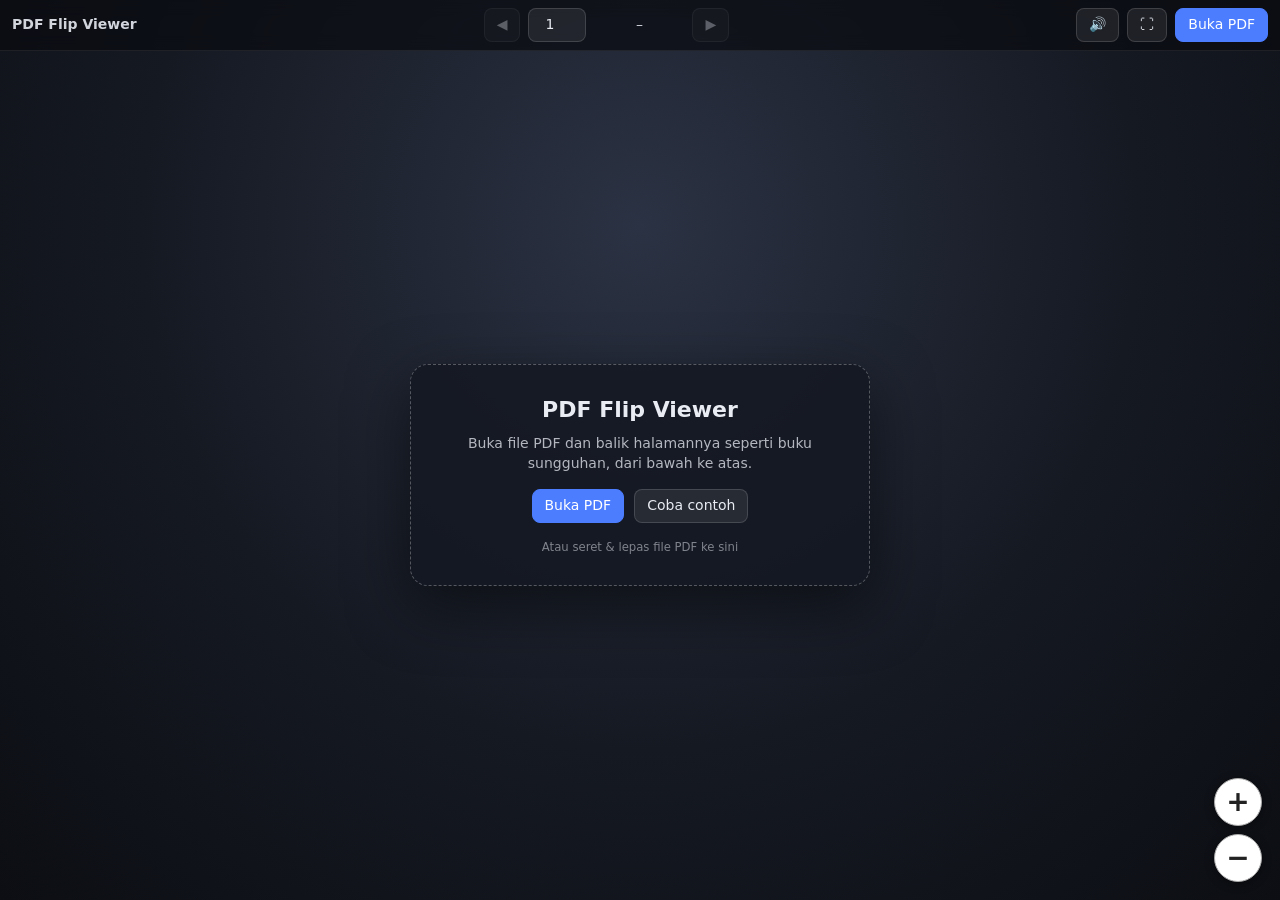
<file: calendar.html>
<!DOCTYPE html>
<html lang="id">
<head>
<meta charset="utf-8">
<meta name="viewport" content="width=device-width, initial-scale=1, viewport-fit=cover">
<title>PDF Flip Viewer</title>
<style>
  *{box-sizing:border-box}
  html,body{margin:0;height:100%}
  body{
    background:radial-gradient(ellipse at 50% 25%,#2b3243 0%,#151922 55%,#0c0e13 100%);
    color:#e9ecf3;
    font:14px/1.4 system-ui,-apple-system,"Segoe UI",Roboto,sans-serif;
    overflow:hidden;user-select:none;-webkit-user-select:none;
  }
  #app{display:flex;flex-direction:column;height:100vh;height:100dvh}
  #bar{
    display:flex;align-items:center;gap:8px;flex-wrap:wrap;
    padding:8px 12px;z-index:10;
    background:rgba(10,12,17,.72);backdrop-filter:blur(8px);
    border-bottom:1px solid rgba(255,255,255,.08);
  }
  #title{font-weight:600;max-width:32vw;white-space:nowrap;overflow:hidden;text-overflow:ellipsis;opacity:.9}
  .sp{flex:1}
  button{
    font:inherit;color:inherit;cursor:pointer;
    background:rgba(255,255,255,.08);border:1px solid rgba(255,255,255,.14);
    padding:6px 12px;border-radius:8px;transition:background .15s;
  }
  button:hover:not(:disabled){background:rgba(255,255,255,.18)}
  button:disabled{opacity:.35;cursor:default}
  button.primary{background:#4c7dff;border-color:#4c7dff;color:#fff}
  button.primary:hover{background:#6490ff!important}
  #pageInput{
    width:58px;font:inherit;color:inherit;text-align:center;
    background:rgba(255,255,255,.08);border:1px solid rgba(255,255,255,.14);
    border-radius:8px;padding:6px 4px;
  }
  #label{min-width:90px;text-align:center;opacity:.85;font-variant-numeric:tabular-nums}

  #stage{flex:1;min-height:0;position:relative;overflow:hidden;touch-action:none;cursor:grab}
  #stage.dragging{cursor:grabbing}
  #stage.panning{cursor:grab}
  #stage.panning.dragging{cursor:grabbing}
  #shift{position:absolute;inset:0;display:flex;align-items:center;justify-content:center;will-change:transform}
  #book{position:relative;flex:none}

  .base{position:absolute;left:0;width:100%;height:50%;background:transparent;z-index:1;pointer-events:none}
  .base.low{top:50%;box-shadow:0 22px 46px rgba(0,0,0,.6),0 3px 8px rgba(0,0,0,.45)}
  .base.up{top:0;box-shadow:0 -22px 46px rgba(0,0,0,.6),0 -3px 8px rgba(0,0,0,.45)}
  body.book-mode .base{top:0;width:50%;height:100%}
  body.book-mode .base.low{left:50%;box-shadow:22px 0 46px rgba(0,0,0,.25)}
  body.book-mode .base.up{left:0;box-shadow:-22px 0 46px rgba(0,0,0,.25)}
  .cast{position:absolute;left:0;width:100%;height:50%;pointer-events:none;opacity:0;z-index:500}
  .cast.low{top:50%;background:linear-gradient(to bottom,rgba(0,0,0,.85),rgba(0,0,0,0) 75%)}
  .cast.up{top:0;background:linear-gradient(to top,rgba(0,0,0,.85),rgba(0,0,0,0) 75%)}
  body.book-mode .cast{top:0;width:50%;height:100%}
  body.book-mode .cast.low{left:50%;background:linear-gradient(to right,rgba(0,0,0,.65),transparent 75%)}
  body.book-mode .cast.up{left:0;background:linear-gradient(to left,rgba(0,0,0,.65),transparent 75%)}

  .sheet{position:absolute;left:0;top:50%;width:100%;height:50%;transform-origin:50% 0;transform-style:preserve-3d;will-change:transform}
  .seg{position:absolute;left:0;top:0;width:100%;transform-origin:50% 0;transform-style:preserve-3d}
  body.book-mode .sheet{left:50%;top:0;width:50%;height:100%;transform-origin:0 50%}
  body.book-mode .seg{top:0;height:100%;transform-origin:0 50%;backface-visibility:visible}
  body.book-mode .piece.back{transform:rotateY(180deg)}
  .piece{
    position:absolute;left:0;top:0;width:100%;height:calc(100% + 1px);
    background:#fff;overflow:hidden;
    backface-visibility:hidden;-webkit-backface-visibility:hidden;
  }
  .piece.back{transform:rotateX(180deg)}
  body.book-mode .piece.back{transform:rotateY(180deg)}
  .piece canvas{position:absolute;left:0;top:0;width:100%;height:100%;display:block}
  .shade{position:absolute;inset:0;pointer-events:none}

  #empty{
    position:absolute;inset:0;display:flex;align-items:center;justify-content:center;z-index:20;padding:20px;
  }
  #empty .card{
    max-width:460px;text-align:center;padding:30px 28px;border-radius:18px;
    background:rgba(20,24,33,.82);border:1px dashed rgba(255,255,255,.28);
    box-shadow:0 20px 60px rgba(0,0,0,.5);
  }
  #empty h1{margin:0 0 8px;font-size:22px}
  #empty p{margin:6px 0 16px;opacity:.75}
  #empty .row{display:flex;gap:10px;justify-content:center;flex-wrap:wrap}
  #empty small{display:block;margin-top:16px;opacity:.5}
  body.over #stage::after{
    content:"Lepas file PDF di sini";position:absolute;inset:14px;z-index:30;
    display:flex;align-items:center;justify-content:center;font-size:22px;
    border:3px dashed #7aa2ff;border-radius:18px;background:rgba(76,125,255,.18);
  }
  #status{position:absolute;left:0;right:0;bottom:10px;text-align:center;font-size:12px;opacity:.6;pointer-events:none}
  body.embedded #title{max-width:24vw}
  body.embedded #openBtn{display:none}
  body.embedded #closeBtn{display:inline-flex}
  #closeBtn{display:none}
  .zoom-controls{position:fixed;right:18px;bottom:18px;z-index:40;display:flex;flex-direction:column;gap:8px}
  .zoom-controls button{width:48px;height:48px;padding:0;border-radius:50%;font-size:28px;font-weight:600;color:#222;background:#fff;border:1px solid #aaa;box-shadow:0 2px 10px #0006}
</style>
</head>
<body>
<div id="app">
  <div id="bar">
    <span id="title">PDF Flip Viewer</span>
    <span class="sp"></span>
    <button id="prevBtn" title="Halaman sebelumnya (↑ / ←)">◀</button>
    <input id="pageInput" type="number" min="1" value="1" title="Lompat ke halaman">
    <span id="label">–</span>
    <button id="nextBtn" title="Halaman berikutnya (↓ / →)">▶</button>
    <span class="sp"></span>
    <button id="soundBtn" title="Suara balik halaman">🔊</button>
    <button id="fsBtn" title="Layar penuh">⛶</button>
    <button id="closeBtn" title="Tutup tampilan kalender">✕</button>
    <button id="openBtn" class="primary">Buka PDF</button>
    <input id="fileInput" type="file" accept="application/pdf,.pdf" hidden>
  </div>

  <div id="stage">
    <div id="shift"><div id="book"></div></div>
    <div id="empty">
      <div class="card">
        <h1>PDF Flip Viewer</h1>
        <p>Buka file PDF dan balik halamannya seperti buku sungguhan, dari bawah ke atas.</p>
        <div class="row">
          <button class="primary" id="openBtn2">Buka PDF</button>
          <button id="demoBtn">Coba contoh</button>
        </div>
        <small>Atau seret &amp; lepas file PDF ke sini</small>
      </div>
    </div>
    <div id="status"></div>
  </div>
  <div class="zoom-controls" aria-label="Zoom kalender"><button id="zoomInBtn" type="button" aria-label="Perbesar" title="Perbesar">+</button><button id="zoomOutBtn" type="button" aria-label="Perkecil" title="Perkecil">−</button></div>
</div>

<script src="vendor/js/pdf.min.js"></script>
<script>
(() => {
  'use strict';
  const $ = id => document.getElementById(id);
  const stage = $('stage'), shiftEl = $('shift'), book = $('book');
  const prevBtn = $('prevBtn'), nextBtn = $('nextBtn'), pageInput = $('pageInput');
  const label = $('label'), titleEl = $('title'), statusEl = $('status'), emptyEl = $('empty');
  const fileInput = $('fileInput');

  if (window.pdfjsLib) {
    pdfjsLib.GlobalWorkerOptions.workerSrc = 'vendor/js/pdf.worker.min.js';
  }
  const embedded = new URLSearchParams(location.search).has('embed');
  if (embedded) document.body.classList.add('embedded');
  let currentPdf = null;
  const sendToApp = data => {
    if (embedded) parent.postMessage(data, location.origin);
  };
  $('closeBtn').onclick = () => sendToApp({ type: 'han-pustaka-calendar-close' });

  // ---------- konstanta & state ----------
  let SEG = 8;
  let BEND = 28;
  const RAD = Math.PI / 180;
  const clamp = (v, a, b) => Math.max(a, Math.min(b, v));

  let src = null;           // {n, aspect, name, mode, render(p, canvas, Wd, Hd) -> {promise, cancel}}
  let bookMode = false;
  let N = 0, S = 0, maxS = 0, s = 0;
  let zoom = 1;
  let ang = new Float32Array(0);
  const sheets = new Map(); // k -> sheet DOM
  const fly = new Set();    // sheet yang sedang di tengah gerakan
  const anims = new Map();
  let PW = 0, PH = 0, Wd = 0, Hd = 0, hs = 0, sizeKey = '', shiftPx = 0, panX = 0, panY = 0;
  let baseLow, baseUp, castLow, castUp;
  let drag = null, rafId = 0;

  // ---------- helper DOM ----------
  function mk(cls, parent) {
    const d = document.createElement('div');
    d.className = cls;
    if (parent) parent.appendChild(d);
    return d;
  }

  // ---------- layout ----------
  function layout() {
    const r = stage.getBoundingClientRect();
    const availW = Math.max(120, r.width - 32) * zoom / 1.12;
    const availH = Math.max(120, r.height - 40) * zoom;
    const ar = src ? src.aspect : 0.75;
    if (bookMode) {
      PH = Math.floor(Math.min(availH, availW / (2 * ar)));
      PW = Math.floor(PH * ar);
      book.style.width = (2 * PW) + 'px';
      book.style.height = PH + 'px';
    } else {
      PH = Math.floor(Math.min(availH / 2, availW / ar));
      PW = Math.floor(PH * ar);
      book.style.width = PW + 'px';
      book.style.height = (2 * PH) + 'px';
    }
    book.style.perspective = (7 * PH) + 'px';
    stage.classList.toggle('panning', zoom > 1);
    const boundsX = Math.max(0, ((bookMode ? 2 * PW : PW) - r.width + 32) / 2);
    const boundsY = Math.max(0, ((bookMode ? PH : 2 * PH) - r.height + 40) / 2);
    panX = clamp(panX, -boundsX, boundsX);
    panY = clamp(panY, -boundsY, boundsY);
    if (bookMode) shiftEl.style.transform = `translate(${(panX - (s === 0 ? PW / 2 : 0)).toFixed(2)}px,${panY.toFixed(2)}px)`;
    const dpr = Math.min(window.devicePixelRatio || 1, 2);
    Wd = Math.max(2, Math.round(PW * dpr));
    hs = Math.max(2, Math.round(PH * dpr / SEG));
    Hd = hs * SEG;
    sizeKey = Wd + 'x' + Hd;
  }

  // ---------- sheet ----------
  function ensureSheet(k) {
    let sh = sheets.get(k);
    if (sh) return sh;
    const el = mk('sheet', book);
    const segs = [], front = [], back = [];
    let parent = el;
    for (let i = 0; i < SEG; i++) {
      const seg = mk('seg', parent);
      if (bookMode) {
        if (i === 0) { seg.style.width = `${100 / SEG}%`; seg.style.height = '100%'; }
        else { seg.style.left = '100%'; seg.style.width = '100%'; seg.style.height = '100%'; }
      } else if (i === 0) seg.style.height = `${100 / SEG}%`;
      else { seg.style.height = '100%'; seg.style.top = '100%'; }
      const pf = mk('piece front', seg), pb = mk('piece back', seg);
      const cf = document.createElement('canvas'), cb = document.createElement('canvas');
      pf.appendChild(cf); pb.appendChild(cb);
      const fs = mk('shade', pf), bs = mk('shade', pb);
      segs.push({ el: seg, fs, bs });
      front.push(cf); back.push(cb);
      parent = seg;
    }
    sh = { el, segs, front, back, kf: null, kb: null, key: '' };
    sheets.set(k, sh);
    apply(k);
    return sh;
  }

  function freeSheet(k) {
    const sh = sheets.get(k);
    if (!sh) return;
    sh.el.remove();
    sheets.delete(k);
  }

  function apply(k) {
    const a = ang[k];
    const flying = a > 0.05 && a < 179.95;
    if (flying) fly.add(k); else fly.delete(k);
    const sh = sheets.get(k);
    if (!sh) return;
    const T = flying ? BEND * Math.sin(a * RAD) : 0;
    const c = SEG > 1 ? T / (SEG - 1) : 0;
    let z;
    if (flying) z = 100000 + (a >= 90 ? k : -k);
    else z = k < s ? 100 - (s - 1 - k) : 100 - (k - s);
    const key = a.toFixed(2) + '|' + z;
    if (key === sh.key) return;
    sh.key = key;
    sh.el.style.transform = bookMode ? `rotateY(${-a}deg)` : `rotateX(${a}deg)`;
    sh.el.style.zIndex = z;
    for (let i = 0; i < SEG; i++) {
      const sg = sh.segs[i];
      if (bookMode) sg.el.style.transform = `rotateY(${i * c}deg)`;
      else if (i > 0) sg.el.style.transform = `rotateX(${c}deg)`;
      const th = a + i * c;
      const fd = th <= 90 ? 0.5 * Math.pow(Math.max(0, th) / 90, 1.3) : 0.5;
      const bd = th >= 90 ? 0.5 * Math.pow(Math.max(0, 180 - th) / 90, 1.3) : 0.5;
      sg.fs.style.background = (i === 0
        ? `linear-gradient(to ${bookMode ? 'right' : 'bottom'},rgba(0,0,0,.30),rgba(0,0,0,0) 55%),`
        : '') + 'rgba(0,0,0,' + fd.toFixed(3) + ')';
      sg.bs.style.background = (i === 0
        ? `linear-gradient(to ${bookMode ? 'left' : 'top'},rgba(0,0,0,.30),rgba(0,0,0,0) 55%),`
        : '') + 'rgba(0,0,0,' + bd.toFixed(3) + ')';
    }
  }

  function updateGlobal() {
    if (!S) return;
    const a0 = ang[0], aL = ang[S - 1];
    if (bookMode) {
      shiftPx = 0;
      shiftEl.style.transform = 'translate(' + (panX - (s === 0 ? PW / 2 : 0)).toFixed(2) + 'px,' + panY.toFixed(2) + 'px)';
    } else {
      shiftPx = -PH / 2 * (1 - a0 / 180) + PH / 2 * (aL / 180);
      shiftEl.style.transform = 'translate(' + panX.toFixed(2) + 'px,' + (shiftPx + panY).toFixed(2) + 'px)';
    }
    baseLow.style.opacity = (1 - aL / 180).toFixed(3);
    baseUp.style.opacity = (a0 / 180).toFixed(3);
    let cl = 0, cu = 0;
    for (const k of fly) {
      const a = ang[k], sn = Math.sin(a * RAD);
      if (k + 1 < S) cl = Math.max(cl, 0.5 * sn * clamp((135 - a) / 45, 0, 1));
      if (k >= 1) cu = Math.max(cu, 0.5 * sn * clamp((a - 45) / 45, 0, 1));
    }
    castLow.style.opacity = cl.toFixed(3);
    castUp.style.opacity = cu.toFixed(3);
  }

  function refreshWindow() {
    if (!S) return;
    const lo = Math.max(0, s - 3), hi = Math.min(S - 1, s + 3);
    for (let k = lo; k <= hi; k++) ensureSheet(k);
    for (const [k, sh] of Array.from(sheets)) {
      const inWin = k >= lo && k <= hi;
      const flying = fly.has(k);
      const visibleBookLeaf = !bookMode || k === s - 1 || k === s;
      sh.el.style.display = ((inWin && visibleBookLeaf) || flying) ? '' : 'none';
      if (!inWin && !flying && (k < s - 6 || k > s + 6)) { freeSheet(k); continue; }
      sh.key = '';
      apply(k);
    }
    updateGlobal();
    refreshQueue();
  }

  // ---------- render antrian ----------
  let queue = [], pumping = false, curTask = null, epoch = 0;

  function refreshQueue() {
    queue = [];
    const b = 2 * s;
    [b + 1, b, b + 2, b - 1, b + 3, b - 2, b + 4, b + 5, b - 3].forEach(p => {
      if (p >= 1 && p <= N) queue.push(p);
    });
    pump();
  }
  async function pump() {
    if (pumping) return;
    pumping = true;
    try {
      while (queue.length) await renderPage(queue.shift());
    } finally { pumping = false; }
  }
  async function renderPage(p) {
    const k = (p - 1) >> 1, sh = sheets.get(k);
    if (!sh || !src) return;
    const odd = (p & 1) === 1, kk = odd ? 'kf' : 'kb', arr = odd ? sh.front : sh.back;
    if (sh[kk] === sizeKey) return true;
    const ep = epoch, mySize = sizeKey, w = Wd, h = Hd, strip = hs;
    const offscreen = document.createElement('canvas');
    let task;
    try { task = src.render(p, offscreen, w, h); curTask = task; await task.promise; }
    catch (e) { return false; }
    if (ep !== epoch || sheets.get(k) !== sh || mySize !== sizeKey) return false;
    for (let i = 0; i < SEG; i++) {
      const si = odd ? i : SEG - 1 - i;
      const c = arr[i];
      if (bookMode) {
        const pageStrip = Math.ceil(w / SEG);
        c.width = pageStrip; c.height = h;
        c.getContext('2d').drawImage(offscreen, si * pageStrip, 0, pageStrip, h, 0, 0, pageStrip, h);
      } else {
        c.width = w; c.height = strip;
        c.getContext('2d').drawImage(offscreen, 0, si * strip, w, strip, 0, 0, w, strip);
      }
    }
    sh[kk] = mySize;
    return true;
  }
  function invalidateRender() {
    epoch++;
    if (curTask) { try { curTask.cancel(); } catch (e) {} }
    for (const sh of sheets.values()) { sh.kf = null; sh.kb = null; }
  }

  // ---------- animasi ----------
  const ease = t => t < .5 ? 4 * t * t * t : 1 - Math.pow(-2 * t + 2, 3) / 2;
  function animate(k, to) {
    const from = ang[k];
    if (from === to) { anims.delete(k); apply(k); updateGlobal(); return; }
    const dur = 450 + 700 * Math.abs(to - from) / 180;
    anims.set(k, { from, to, t0: performance.now(), dur });
    if (!rafId) rafId = requestAnimationFrame(frame);
  }
  function frame(now) {
    rafId = 0;
    for (const [k, an] of Array.from(anims)) {
      const t = (now - an.t0) / an.dur;
      if (t >= 1) { ang[k] = an.to; anims.delete(k); }
      else ang[k] = an.from + (an.to - an.from) * ease(t);
      apply(k);
    }
    updateGlobal();
    if (anims.size) rafId = requestAnimationFrame(frame);
    else refreshWindow();
  }

  // ---------- navigasi ----------
  let navigating = false;
  async function goTo(ns) {
    if (!src) return;
    ns = clamp(ns, 0, maxS);
    if (ns === s || navigating) return;
    navigating = true;
    if (bookMode) {
      const targetPages = ns === 0 ? [1] : [2 * ns, 2 * ns + 1].filter(page => page <= N);
      const targetSheets = [...new Set(targetPages.map(page => (page - 1) >> 1))];
      targetSheets.forEach(ensureSheet);
      for (const page of targetPages) {
        if (!await renderPage(page)) {
          navigating = false;
          return;
        }
      }
    }
    const old = s, d = ns - old;
    s = ns;
    const b = d > 0 ? ns - 1 : ns;
    if (Math.abs(d) > 1) {
      anims.clear();
      for (let k = 0; k < S; k++) {
        ang[k] = k < ns ? 180 : 0;
      }
      ang[b] = d > 0 ? 0 : 180;
      fly.clear();
      for (const k of sheets.keys()) sheets.get(k).key = '';
    }
    refreshWindow();
    animate(b, d > 0 ? 180 : 0);
    swish();
    updateUI();
    navigating = false;
  }
  const next = () => goTo(s + 1);
  const prev = () => goTo(s - 1);

  function updateUI() {
    if (!src) { label.textContent = '–'; prevBtn.disabled = nextBtn.disabled = true; return; }
    const top = 2 * s, bot = 2 * s + 1, arr = [];
    if (bookMode && s === 0) arr.push(1);
    else if (top >= 1 && top <= N) arr.push(top);
    if ((!bookMode || s > 0) && bot <= N) arr.push(bot);
    label.textContent = (arr.length > 1 ? arr[0] + '–' + arr[1] : arr[0]) + ' / ' + N;
    if (document.activeElement !== pageInput) pageInput.value = arr[0];
    pageInput.max = N;
    prevBtn.disabled = s <= 0;
    nextBtn.disabled = s >= maxS;
    sendToApp({ type: 'han-pustaka-calendar-page', page: arr[0], numPages: N });
  }

  // ---------- interaksi drag ----------
  const spineY = () => {
    const r = stage.getBoundingClientRect();
    return r.top + r.height / 2 + shiftPx;
  };
  const spineX = () => stage.getBoundingClientRect().left + stage.getBoundingClientRect().width / 2 + panX - (s === 0 ? PW / 2 : 0);
  stage.addEventListener('pointerdown', e => {
    if (!src || e.button > 0 || e.target.closest('#empty')) return;
    if (zoom > 1 && !(bookMode && e.target.closest('.sheet'))) {
      drag = { pan: true, sx: e.clientX, sy: e.clientY, px: panX, py: panY, id: e.pointerId };
      try { stage.setPointerCapture(e.pointerId); } catch (_) {}
      return;
    }
    const sp = bookMode ? spineX() : spineY(), lower = bookMode ? e.clientX >= sp : e.clientY >= sp;
    let k, dir;
    if (lower) { if (s >= maxS) return; k = s; dir = 1; }
    else { if (s <= 0) return; k = s - 1; dir = -1; }
    drag = { k, dir, sy: e.clientY, sx: e.clientX, g: Math.max(Math.abs((bookMode ? e.clientX : e.clientY) - sp), 14),
             moved: false, ly: e.clientY, vy: 0, id: e.pointerId };
    try { stage.setPointerCapture(e.pointerId); } catch (_) {}
  });
  stage.addEventListener('pointermove', e => {
    if (!drag || e.pointerId !== drag.id) return;
    if (drag.pan) {
      const r = stage.getBoundingClientRect();
      const boundsX = Math.max(0, ((bookMode ? 2 * PW : PW) - r.width + 32) / 2);
      const boundsY = Math.max(0, ((bookMode ? PH : 2 * PH) - r.height + 40) / 2);
      panX = clamp(drag.px + e.clientX - drag.sx, -boundsX, boundsX);
      panY = clamp(drag.py + e.clientY - drag.sy, -boundsY, boundsY);
      stage.classList.add('dragging');
      updateGlobal();
      return;
    }
    if (!drag.moved) {
      if (Math.hypot(e.clientX - drag.sx, e.clientY - drag.sy) < 6) return;
      drag.moved = true;
      anims.delete(drag.k);
      ensureSheet(drag.k);
      stage.classList.add('dragging');
    }
    const point = bookMode ? e.clientX : e.clientY;
    const lastPoint = bookMode ? (drag.lx ?? drag.sx) : drag.ly;
    drag.vy = 0.6 * drag.vy + 0.4 * (point - lastPoint);
    if (bookMode) drag.lx = point; else drag.ly = point;
    const c = clamp((point - (bookMode ? spineX() : spineY())) / drag.g, -1, 1);
    ang[drag.k] = bookMode && drag.dir < 0 ? 180 - Math.acos(-c) / RAD : Math.acos(c) / RAD;
    apply(drag.k);
    updateGlobal();
  });
  function endDrag(e, cancelled) {
    if (!drag || (e && e.pointerId !== drag.id)) return;
    const d = drag; drag = null;
    stage.classList.remove('dragging');
    try { stage.releasePointerCapture(d.id); } catch (_) {}
    if (d.pan) return;
    if (!d.moved) {
      if (cancelled) return;
      d.dir > 0 ? next() : prev();
      return;
    }
    const a = ang[d.k];
    let complete;
    if (d.dir > 0) complete = d.vy < -1.5 ? true : d.vy > 1.5 ? false : a > 90;
    else complete = d.vy > 1.5 ? true : d.vy < -1.5 ? false : a < 90;
    if (d.dir > 0) { s = complete ? d.k + 1 : d.k; animate(d.k, complete ? 180 : 0); }
    else { s = complete ? d.k : d.k + 1; animate(d.k, complete ? 0 : 180); }
    if (complete) swish();
    refreshWindow();
    updateUI();
  }
  stage.addEventListener('pointerup', e => endDrag(e, false));
  stage.addEventListener('pointercancel', e => endDrag(e, true));

  let lastWheel = 0;
  stage.addEventListener('wheel', e => {
    if (!src) return;
    e.preventDefault();
    const now = performance.now();
    if (now - lastWheel < 380 || Math.abs(e.deltaY) < 4) return;
    lastWheel = now;
    e.deltaY > 0 ? next() : prev();
  }, { passive: false });

  window.addEventListener('keydown', e => {
    if (e.target && e.target.tagName === 'INPUT') return;
    switch (e.key) {
      case 'ArrowDown': case 'ArrowRight': case 'PageDown': case ' ': next(); break;
      case 'ArrowUp': case 'ArrowLeft': case 'PageUp': prev(); break;
      case 'Home': goTo(0); break;
      case 'End': goTo(maxS); break;
      default: return;
    }
    e.preventDefault();
  });

  prevBtn.onclick = prev;
  nextBtn.onclick = next;
  pageInput.addEventListener('keydown', e => {
    if (e.key === 'Enter') {
      const p = parseInt(pageInput.value, 10);
      if (p >= 1) goTo(Math.floor(clamp(p, 1, N) / 2));
      pageInput.blur();
    }
    e.stopPropagation();
  });
  $('fsBtn').onclick = () => {
    if (document.fullscreenElement) document.exitFullscreen();
    else (document.documentElement.requestFullscreen || (() => {})).call(document.documentElement);
  };
  $('zoomInBtn').onclick = () => { zoom = clamp(zoom + .15, .6, 2.5); layout(); if (src) { invalidateRender(); refreshQueue(); } };
  $('zoomOutBtn').onclick = () => { zoom = clamp(zoom - .15, .6, 2.5); layout(); if (src) { invalidateRender(); refreshQueue(); } };

  // ---------- suara ----------
  const flipAudio = new Audio('vendor/mp3/turnPage.mp3');
  flipAudio.preload = 'auto';
  let soundOn = true;
  $('soundBtn').onclick = () => { soundOn = !soundOn; $('soundBtn').textContent = soundOn ? '🔊' : '🔇'; };
  function swish() {
    if (!soundOn) return;
    flipAudio.currentTime = 0;
    flipAudio.play().catch(() => {});
  }

  // ---------- memulai dokumen ----------
  function start(source, initialPage = 1) {
    epoch++;
    if (curTask) { try { curTask.cancel(); } catch (e) {} }
    anims.clear(); fly.clear(); sheets.clear(); queue = [];
    book.innerHTML = '';
    src = source; N = src.n; bookMode = (src.mode || new URLSearchParams(location.search).get('mode')) === 'book';
    SEG = bookMode ? 1 : 8;
    BEND = bookMode ? 0 : 28;
    document.body.classList.toggle('book-mode', bookMode);
    S = Math.ceil(N / 2); maxS = Math.floor(N / 2); s = clamp(initialPage === 1 ? 0 : Math.floor(initialPage / 2), 0, maxS);
    ang = new Float32Array(S);
    for (let k = 0; k < s; k++) ang[k] = 180;
    baseLow = mk('base low', book); baseUp = mk('base up', book);
    castLow = mk('cast low', book); castUp = mk('cast up', book);
    layout();
    emptyEl.style.display = 'none';
    titleEl.textContent = src.name || 'Dokumen';
    document.title = (src.name || 'Dokumen') + ' – PDF Flip Viewer';
    refreshWindow();
    updateUI();
    statusEl.textContent = '';
    setTimeout(() => { if (statusEl.textContent.startsWith('Klik')) statusEl.textContent = ''; }, 6000);
  }

  // ---------- sumber PDF ----------
  async function openPdf(data, name, initialPage = 1) {
    if (!window.pdfjsLib) {
      alert('Library pdf.js gagal dimuat. Pastikan terhubung ke internet lalu muat ulang halaman.');
      return;
    }
    statusEl.textContent = 'Memuat PDF…';
    try {
      const task = pdfjsLib.getDocument(typeof data === 'string' ? { url: data } : { data });
      task.onPassword = (cb, reason) => {
        const pw = prompt(reason === 2 ? 'Password salah, coba lagi:' : 'PDF ini dilindungi password:');
        if (pw === null) task.destroy(); else cb(pw);
      };
      const doc = await task.promise;
      if (currentPdf && currentPdf !== doc) currentPdf.destroy();
      currentPdf = doc;
      const p1 = await doc.getPage(1);
      const vp = p1.getViewport({ scale: 1 });
      start({
        n: doc.numPages,
        aspect: vp.width / vp.height,
        mode: bookMode ? 'book' : 'calendar',
        name,
        render(p, canvas, W, H) {
          let cancelled = false, rt = null;
          const promise = (async () => {
            const page = await doc.getPage(p);
            if (cancelled) throw new Error('cancelled');
            const v1 = page.getViewport({ scale: 1 });
            const sc = Math.min(W / v1.width, H / v1.height);
            const v = page.getViewport({ scale: sc });
            canvas.width = W; canvas.height = H;
            const ctx = canvas.getContext('2d');
            ctx.fillStyle = '#fff'; ctx.fillRect(0, 0, W, H);
            rt = page.render({
              canvasContext: ctx, viewport: v,
              transform: [1, 0, 0, 1, (W - v.width) / 2, (H - v.height) / 2]
            });
            await rt.promise;
          })();
          return { promise, cancel() { cancelled = true; if (rt) rt.cancel(); } };
        }
      }, initialPage);
    } catch (err) {
      if (err && err.name === 'PasswordException') return;
      statusEl.textContent = '';
      sendToApp({ type: 'han-pustaka-calendar-error', message: err && err.message ? err.message : String(err) });
      alert('Gagal membuka PDF: ' + (err && err.message ? err.message : err));
    }
  }

  async function openFile(file) {
    if (!file) return;
    if (file.type && file.type !== 'application/pdf' && !/\.pdf$/i.test(file.name)) {
      alert('File harus berformat PDF.'); return;
    }
    openPdf(await file.arrayBuffer(), file.name);
  }

  // ---------- sumber demo ----------
  function demoSource() {
    const hues = [215, 340, 150, 28, 270, 190, 5, 100, 320, 48, 240, 170];
    const rng = seed => () => { seed |= 0; seed = seed + 0x6D2B79F5 | 0; let t = Math.imul(seed ^ seed >>> 15, 1 | seed);
      t = t + Math.imul(t ^ t >>> 7, 61 | t) ^ t; return ((t ^ t >>> 14) >>> 0) / 4294967296; };
    return {
      n: 12, aspect: 0.75, name: 'Contoh Demo (12 halaman)',
      render(p, canvas, W, H) {
        canvas.width = W; canvas.height = H;
        const ctx = canvas.getContext('2d');
        ctx.save(); ctx.scale(W / 600, H / 800);
        const hue = hues[(p - 1) % hues.length], r = rng(p * 977);
        if (p === 1) {
          const g = ctx.createLinearGradient(0, 0, 600, 800);
          g.addColorStop(0, '#1b2440'); g.addColorStop(1, '#6a3cff');
          ctx.fillStyle = g; ctx.fillRect(0, 0, 600, 800);
          for (let i = 0; i < 9; i++) {
            ctx.beginPath();
            ctx.arc(80 + r() * 440, 80 + r() * 640, 30 + r() * 110, 0, 7);
            ctx.fillStyle = 'rgba(255,255,255,' + (0.04 + r() * 0.08) + ')'; ctx.fill();
          }
          ctx.fillStyle = '#fff'; ctx.textAlign = 'center';
          ctx.font = '700 64px system-ui,sans-serif'; ctx.fillText('Flipbook', 300, 360);
          ctx.font = '400 24px system-ui,sans-serif';
          ctx.fillText('flip pagess', 300, 410);
          ctx.globalAlpha = .6; ctx.font = '400 18px system-ui,sans-serif';
          ctx.fillText('Click / drag pages', 300, 700);
        } else {
          ctx.fillStyle = '#fdfcf8'; ctx.fillRect(0, 0, 600, 800);
          ctx.fillStyle = 'hsl(' + hue + ',70%,55%)'; ctx.fillRect(0, 0, 600, 120);
          ctx.fillStyle = '#fff'; ctx.font = '700 34px system-ui,sans-serif'; ctx.textAlign = 'left';
          ctx.fillText('Bab ' + (p - 1), 48, 74);
          ctx.fillStyle = 'hsl(' + hue + ',60%,92%)';
          ctx.beginPath(); ctx.arc(450, 270, 100, 0, 7); ctx.fill();
          ctx.fillStyle = 'hsl(' + hue + ',65%,45%)'; ctx.font = '700 120px system-ui,sans-serif';
          ctx.textAlign = 'center'; ctx.fillText(String(p), 450, 312);
          ctx.fillStyle = '#2a2f3a'; ctx.textAlign = 'left'; ctx.font = '600 26px system-ui,sans-serif';
          ctx.fillText('Judul bagian ' + p, 48, 214);
          for (let y = 340; y < 700; y += 26) {
            const w = 504 * (0.55 + r() * 0.45);
            ctx.fillStyle = '#d9dce3';
            ctx.fillRect(48, y, y > 640 ? w * .5 : w, 10);
          }
          ctx.fillStyle = '#8a90a0'; ctx.font = '400 18px system-ui,sans-serif';
          ctx.textAlign = p % 2 ? 'right' : 'left';
          ctx.fillText(String(p), p % 2 ? 552 : 48, 760);
        }
        ctx.restore();
        return { promise: Promise.resolve(), cancel() {} };
      }
    };
  }

  // ---------- tombol & drag-drop ----------
  $('openBtn').onclick = $('openBtn2').onclick = () => fileInput.click();
  fileInput.onchange = () => { openFile(fileInput.files[0]); fileInput.value = ''; };
  $('demoBtn').onclick = () => start(demoSource());

  ['dragenter', 'dragover'].forEach(ev => window.addEventListener(ev, e => {
    e.preventDefault(); document.body.classList.add('over');
  }));
  ['dragleave', 'drop'].forEach(ev => window.addEventListener(ev, e => {
    e.preventDefault();
    if (ev === 'drop' || e.target === document.documentElement || !e.relatedTarget) document.body.classList.remove('over');
  }));
  window.addEventListener('drop', e => {
    document.body.classList.remove('over');
    const f = e.dataTransfer && e.dataTransfer.files && e.dataTransfer.files[0];
    if (f) openFile(f);
  });

  let rsT = 0;
  window.addEventListener('resize', () => {
    layout();
    clearTimeout(rsT);
    rsT = setTimeout(() => { if (src) { invalidateRender(); refreshQueue(); } }, 160);
  });

  layout();
  updateUI();

  const q = new URLSearchParams(location.search);
  bookMode = q.get('mode') === 'book';
  document.body.classList.toggle('book-mode', bookMode);
  if (embedded) {
    emptyEl.style.display = 'none';
    window.addEventListener('message', event => {
      if (event.origin !== location.origin || event.source !== parent || event.data?.type !== 'han-pustaka-open-calendar') return;
      bookMode = event.data.mode === 'book';
      document.body.classList.toggle('book-mode', bookMode);
      titleEl.textContent = event.data.name || 'Kalender';
      openPdf(new Uint8Array(event.data.data), event.data.name || 'Kalender', event.data.lastPage || 1);
    });
  } else if (q.get('file')) openPdf(q.get('file'), q.get('file').split('/').pop());
  else if (q.has('demo')) start(demoSource());
})();
</script>
</body>
</html>
</file>
<file: styles.css>
/* HAN-Pustaka — style aplikasi di atas flipbook.style.css */

:root {
  --accent: #c0392b;
  --accent-dark: #a13124;
  --ink: #2b2b2b;
  --muted: #7b7b7b;
  --line: #e4e4e4;
  --paper: #fff;
  --page: #f6f6f6;
  --radius: 8px;
}

* { box-sizing: border-box; }

body {
  margin: 0;
  background: var(--page);
  color: var(--ink);
  font-family: -apple-system, BlinkMacSystemFont, "Segoe UI", Roboto, sans-serif;
  line-height: 1.5;
  display: flex;
  flex-direction: column;
  min-height: 100vh;
}
main.container { flex: 1; max-width: none; padding: 0; }

/* App Layout */
.app-layout {
  display: flex;
  flex: 1;
  overflow: hidden;
}

/* Sidebar Base */
.sidebar {
  width: 280px;
  min-width: 280px;
  max-width: 380px;
  background: var(--paper);
  border-right: 1px solid var(--line);
  display: flex;
  flex-direction: column;
  transition: width 0.22s ease, min-width 0.22s ease, opacity 0.18s ease;
  overflow: hidden;
}
.sidebar:last-child { border-right: none; border-left: 1px solid var(--line); }
.sidebar.collapsed {
  width: 48px;
  min-width: 48px;
}
.sidebar-left.is-hidden { width: 0; min-width: 0; border: 0; opacity: 0; pointer-events: none; }
.sidebar-header {
  display: flex;
  align-items: center;
  justify-content: space-between;
  padding: 1rem;
  border-bottom: 1px solid var(--line);
}
.sidebar-header h2 { margin: 0; font-size: 1rem; }
.sidebar.collapsed .sidebar-header h2,
.sidebar.collapsed .detail-card { display: none; }

/* Left Sidebar - Book details */
.sidebar-left { border-right: 1px solid var(--line); }
.sidebar-left .detail-card {
  display: flex;
  flex: 1;
  min-height: 0;
  flex-direction: column;
  overflow-y: auto;
  margin: 0;
  padding: 1rem;
}
.sidebar-left .detail-card[hidden] { display: none; }
.sidebar-left .detail-cover { display: block; width: 100%; max-width: 100%; max-height: 52vh; object-fit: contain; margin: 0 auto 1rem; }
.sidebar-left .detail-card h3 { overflow-wrap: anywhere; }
.sidebar-left .detail-actions { display: grid; }
.sidebar-left .detail-information { display: flex; flex: 1; flex-direction: column; margin-top: 1rem; }
.sidebar-left .detail-delete { align-self: stretch; margin-top: auto; }
.sidebar-left .detail-meta { display: grid; gap: .2rem; }
.sidebar-left .pdf-category { flex-wrap: wrap; gap: .5rem .8rem; }

/* Main Content */
.main-content { flex: 1; overflow-y: auto; padding: 1rem; min-width: 0; }

/* Section title */
.section-title { margin: 0 0 1rem; font-size: 1.1rem; color: var(--ink); }

.sr-only {
  position: absolute;
  width: 1px;
  height: 1px;
  padding: 0;
  margin: -1px;
  overflow: hidden;
  clip: rect(0 0 0 0);
  white-space: nowrap;
  border: 0;
}

.container {
  width: 100%;
  max-width: 1140px;
  margin: 0 auto;
  padding: 0 1rem;
}
main.container { max-width: none; padding: 0; }

.row { display: flex; flex-wrap: wrap; gap: 1rem; }
.col { flex: 1 1 100%; min-width: 0; }
@media (min-width: 768px) {
  .col-3 { flex: 0 0 25%; max-width: 25%; }
  .col-4 { flex: 0 0 31%; max-width: 31%; }
  .col-9 { flex: 1 1 0; }
}

/* Tombol */
.btn {
  display: inline-flex;
  align-items: center;
  justify-content: center;
  gap: .4rem;
  min-height: 44px;
  padding: .55rem 1.1rem;
  border: 1px solid transparent;
  border-radius: 6px;
  font-size: .95rem;
  font-family: inherit;
  cursor: pointer;
  text-decoration: none;
  transition: background-color .15s, color .15s, border-color .15s;
}
.btn-sm { min-height: 32px; padding: .25rem .5rem; font-size: .8rem; }
.btn-primary { background: var(--accent); border-color: var(--accent); color: #fff; }
.btn-primary:hover { background: var(--accent-dark); border-color: var(--accent-dark); }
.btn-outline { background: transparent; border-color: var(--accent); color: var(--accent); }
.btn-outline:hover { background: var(--accent); color: #fff; }
.btn-danger { background: #b42318; border-color: #b42318; color: #fff; }
.btn-danger:hover { background: #8f1d14; border-color: #8f1d14; }
.btn:focus-visible { outline: 3px solid #1d4ed8; outline-offset: 2px; }

/* Navbar */
.navbar {
  position: fixed;
  top: 0;
  left: 0;
  right: 0;
  z-index: 900;
  display: flex;
  align-items: center;
  gap: 1rem;
  flex-wrap: wrap;
  padding: .6rem 1rem;
  background: var(--paper);
  box-shadow: 0 1px 4px rgba(0, 0, 0, .12);
}
.navbar-brand {
  display: inline-flex;
  align-items: center;
  gap: .5rem;
  font-size: 1.15rem;
  font-weight: 700;
  color: var(--accent);
  text-decoration: none;
}
.navbar-brand i { font-size: 1.4rem; }
.navbar-search { display: flex; gap: .5rem; margin-left: auto; }
.search-button { width: 44px; min-width: 44px; padding: .5rem; }
.search-button svg { width: 20px; height: 20px; fill: none; stroke: currentColor; stroke-width: 2; stroke-linecap: round; stroke-linejoin: round; }
.navbar.drag-over { outline: 3px dashed var(--accent); outline-offset: -5px; background: #fff8f6; }
.upload-button {
  width: 44px;
  height: 44px;
  border: 0;
  border-radius: 6px;
  background: var(--accent);
  color: #fff;
  font: inherit;
  font-size: 1.8rem;
  line-height: 1;
  cursor: pointer;
}
.upload-button:hover { background: var(--accent-dark); }
.upload-button:focus-visible { outline: 3px solid #1d4ed8; outline-offset: 2px; }
.form-control {
  min-height: 44px;
  padding: .5rem .75rem;
  border: 1px solid var(--line);
  border-radius: 6px;
  font-size: .95rem;
  font-family: inherit;
  background: #fff;
  color: var(--ink);
}
.form-control:focus { outline: 2px solid var(--accent); outline-offset: 1px; }
.navbar-spacer { height: 76px; }

.section-title {
  margin: 1.5rem 0 1rem;
  font-size: 1.2rem;
  text-transform: uppercase;
  letter-spacing: .04em;
  color: var(--accent);
}

.empty-state {
  padding: 2rem 1rem;
  text-align: center;
  color: var(--muted);
  background: var(--paper);
  border-radius: var(--radius);
}

/* Rak buku */
.bookshelf {
  position: relative;
  margin: 0 auto 1.5rem;
  padding-bottom: 6px;
  text-align: center;
}
.bookshelf .covers {
  position: relative;
  z-index: 2;
  display: flex;
  justify-content: center;
  align-items: flex-end;
  gap: 1.2%;
  min-height: 150px;
  padding: 0 1%;
}
.bookshelf .thumb {
  position: relative;
  flex: 0 1 132px;
  max-width: 132px;
  cursor: pointer;
  box-shadow: 0 1px 3px rgba(0, 0, 0, .3);
  background: var(--paper);
  transition: transform .15s, box-shadow .15s;
}
.bookshelf .thumb:hover,
.bookshelf .thumb:focus-within {
  transform: translateY(-4px);
  box-shadow: 0 6px 14px rgba(0, 0, 0, .35);
}
.bookshelf .thumb img { display: block; width: 100%; }
.bookshelf .shelf-img {
  position: relative;
  z-index: 1;
  display: block;
  width: 100%;
  margin-top: -8px;
  pointer-events: none;
}

.cover-open {
  position: absolute;
  inset: 0;
  border: 0;
  padding: 0;
  background: transparent;
  cursor: pointer;
}
.cover-open:focus-visible { outline: 3px solid #1d4ed8; outline-offset: -3px; }

/* Pagination */
.pagination-wrap {
  display: flex;
  flex-wrap: wrap;
  justify-content: center;
  gap: .35rem;
  margin: 1.5rem 0;
}
.page-link {
  min-width: 44px;
  min-height: 44px;
  padding: .4rem .7rem;
  border: 1px solid var(--line);
  border-radius: 6px;
  background: var(--paper);
  color: var(--accent);
  font-size: .95rem;
  font-family: inherit;
  cursor: pointer;
}
.page-link:hover:not(:disabled) { border-color: var(--accent); }
.page-link.active { background: var(--accent); border-color: var(--accent); color: #fff; }
.page-link:disabled { opacity: .45; cursor: default; }
.page-link:focus-visible { outline: 3px solid #1d4ed8; outline-offset: 2px; }

/* Kartu detail */
.detail-card {
  margin: 1.5rem 0;
  padding: 1.25rem;
  background: var(--paper);
  border-radius: var(--radius);
  box-shadow: 0 2px 10px rgba(0, 0, 0, .1);
}
.detail-cover {
  display: block;
  width: 100%;
  max-width: 220px;
  margin: 0 auto;
  box-shadow: 0 1px 4px rgba(0, 0, 0, .3);
}
.detail-card h3 { margin: 0 0 .5rem; font-size: 1.3rem; }
.detail-meta {
  display: flex;
  flex-wrap: wrap;
  gap: .75rem;
  margin: 0 0 1rem;
  color: var(--muted);
  font-size: .9rem;
}
.detail-actions { display: flex; flex-wrap: wrap; gap: .5rem; }
.pdf-category { display: flex; gap: 1rem; margin-top: 1rem; padding: .65rem .85rem; border: 1px solid var(--line); border-radius: var(--radius); }
.pdf-category legend { padding: 0 .35rem; font-weight: 600; }
.pdf-category label { display: inline-flex; align-items: center; gap: .35rem; cursor: pointer; }
.pdf-category input { accent-color: var(--accent); }
.detail-description { margin: 1rem 0 0; color: var(--muted); }

/* Footer */
#footer {
  margin-top: auto;
  padding: 2.5rem 0 1.5rem;
  background: var(--accent);
  color: #fff;
}
#footer h5 {
  margin: 0 0 1rem;
  padding-left: .6rem;
  border-left: 3px solid #fff;
  font-size: 1rem;
  text-transform: uppercase;
}
#footer ul { margin: 0; padding: 0; list-style: none; }
#footer li { padding: .2rem 0; font-size: .9rem; }
#footer li a { color: #fff; text-decoration: none; }
#footer li a:hover { text-decoration: underline; }
#footer li i { margin-right: .4rem; }
#footer .copyright {
  margin: 1.5rem 0 0;
  text-align: center;
  font-size: .85rem;
}
#footer .row + .row { margin-top: 1rem; }

/* Host flipbook: plugin mengambil alih, elemen ini hanya pemicu */
.book-host { display: none; }

/* Toast */
.toast-container {
  position: fixed;
  right: 1rem;
  bottom: 1rem;
  z-index: 10000;
  display: flex;
  flex-direction: column;
  gap: .5rem;
}
.toast {
  padding: .7rem 1.1rem;
  border-radius: 6px;
  background: #333;
  color: #fff;
  font-size: .9rem;
  box-shadow: 0 2px 8px rgba(0, 0, 0, .3);
  animation: toast-in .2s ease-out;
}
.toast.error { background: #d64541; }
.toast.success { background: #2f9e44; }
@keyframes toast-in {
  from { opacity: 0; transform: translateY(10px); }
  to { opacity: 1; transform: translateY(0); }
}

@media (max-width: 600px) {
  .navbar-search { width: 100%; margin-left: 0; }
  .navbar-search .form-control { flex: 1; }
  .navbar-spacer { height: 128px; }
  .bookshelf .covers { gap: 2%; min-height: 110px; }
  .bookshelf .thumb { flex: 0 1 60px; }
}

@media (prefers-reduced-motion: reduce) {
  .bookshelf .thumb { transition: none; }
  .toast { animation: none; }
}

/* ============================================
   PDF View (Flipbook Lightbox) Overrides
   ============================================ */

/* Blurred overlay background instead of pattern image */
.flipbook-overlay {
  background: rgba(15, 15, 15, 0.85) !important;
  backdrop-filter: blur(8px);
  -webkit-backdrop-filter: blur(8px);
}

/* Ensure close button is prominent */
.flipbook-lightbox-close {
  width: 48px !important;
  height: 48px !important;
  top: 16px !important;
  right: 16px !important;
  background: rgba(0, 0, 0, 0.6) !important;
  border-radius: 50% !important;
  display: flex !important;
  align-items: center !important;
  justify-content: center !important;
  color: #fff !important;
  font-size: 24px !important;
  opacity: 0.9 !important;
  transition: opacity 0.2s, background 0.2s, transform 0.2s !important;
  z-index: 2147483647 !important;
}
.flipbook-lightbox-close:hover {
  opacity: 1 !important;
  background: rgba(0, 0, 0, 0.85) !important;
  transform: scale(1.1) !important;
}
.flipbook-lightbox-close .flipbook-btn-close-icon,
.flipbook-lightbox-close i {
  color: #fff !important;
  font-size: 24px !important;
  line-height: 1 !important;
}

/* Navigation arrows - make them always visible and larger */
.flipbook-arrow-wrapper {
  opacity: 1 !important;
}
.flipbook-left-arrow,
.flipbook-right-arrow {
  width: 64px !important;
  height: 64px !important;
  margin-top: -32px !important;
  background: rgba(0, 0, 0, 0.5) !important;
  border-radius: 50% !important;
  display: flex !important;
  align-items: center !important;
  justify-content: center !important;
  color: #fff !important;
  font-size: 28px !important;
  transition: background 0.2s, transform 0.2s, opacity 0.2s !important;
}
.flipbook-left-arrow {
  left: 24px !important;
}
.flipbook-right-arrow {
  right: 24px !important;
}
.flipbook-left-arrow:hover,
.flipbook-right-arrow:hover {
  background: rgba(0, 0, 0, 0.8) !important;
  transform: scale(1.15) !important;
}
.flipbook-left-arrow:before,
.flipbook-right-arrow:before {
  font-family: "Font Awesome 5 Free" !important;
  font-weight: 900 !important;
  font-size: 28px !important;
  color: #fff !important;
}
.flipbook-left-arrow:before { content: "\f104"; }  /* fa-chevron-left */
.flipbook-right-arrow:before { content: "\f105"; } /* fa-chevron-right */
.calendar-reader { position: fixed; inset: 0; z-index: 2147483000; display: flex; flex-direction: column; align-items: center; background: #f1eee7; color: #292929; }
.calendar-frame { width: 100%; height: 100%; border: 0; }
.calendar-toolbar { position: relative; flex: none; display: flex; align-items: center; justify-content: center; gap: .75rem; width: 100%; min-height: 58px; padding: .5rem; background: rgba(255,255,255,.88); border-bottom: 1px solid #d6d0c5; }
.calendar-toolbar button { width: 42px; height: 42px; border: 1px solid #989188; border-radius: 50%; background: #fff; color: #292929; font-size: 1rem; cursor: pointer; }
.calendar-toolbar button:hover { background: var(--accent); }
.calendar-toolbar button:disabled { opacity: .38; cursor: default; background: #eee; }
.calendar-toolbar button:disabled:hover { background: #eee; }
.calendar-toolbar .calendar-fullscreen { position: absolute; left: 50%; transform: translateX(-50%); }
.calendar-toolbar .calendar-close { position: absolute; right: .75rem; }
.calendar-toolbar .calendar-prev { position: fixed; top: 50%; left: 1rem; z-index: 2; }
.calendar-toolbar .calendar-page-count { position: absolute; left: 4rem; min-width: 3.5rem; text-align: center; font-variant-numeric: tabular-nums; }
.calendar-toolbar .calendar-next { position: fixed; top: 50%; right: 1rem; z-index: 2; }
.calendar-toolbar .calendar-autoplay { position: absolute; right: 4rem; }
.calendar-zoom-controls { position: fixed; right: 1.25rem; bottom: 1.25rem; z-index: 5; display: flex; flex-direction: column; gap: .5rem; }
.calendar-zoom-controls button { width: 48px; height: 48px; border: 1px solid #989188; border-radius: 50%; background: #fff; color: #292929; font: 600 1.7rem/1 sans-serif; box-shadow: 0 2px 8px #0003; cursor: pointer; }
.calendar-zoom-controls button:hover:not(:disabled) { background: var(--accent); color: #fff; }
.calendar-zoom-controls button:disabled { opacity: .4; cursor: default; }
.calendar-stage { width: 100%; flex: 1; min-height: 0; overflow: hidden; }
.calendar-stage canvas { display: block; width: 100%; height: 100%; }
.calendar-stage { position: relative; display: flex; flex-direction: column; justify-content: center; align-items: center; gap: 0; perspective: 1400px; padding: 1vh 0; }
.calendar-sheet-top, .calendar-sheet-bottom { position: relative; width: min(78vw, 52vh); height: 43%; display: flex; align-items: center; justify-content: center; filter: drop-shadow(0 8px 8px #27201830); }
.calendar-reader.is-cover .calendar-stage { justify-content: center; }
.calendar-reader.is-cover .calendar-sheet-top { position: absolute; inset: 0; width: 100%; height: 100%; padding: 2vh 0; }
.calendar-reader.is-cover .calendar-sheet-top > canvas { width: auto; height: auto; max-width: min(78vw, 52vh); max-height: 100%; object-fit: contain; }
.calendar-reader.is-cover .calendar-sheet-bottom { display: none; }
.calendar-sheet-top > canvas, .calendar-sheet-bottom > canvas { width: auto; height: auto; max-width: 100%; max-height: 100%; object-fit: contain; }
.calendar-flip-sheet { position: absolute; z-index: 3; transform: translate(-50%, 0); transform-style: preserve-3d; transform-origin: center top; backface-visibility: hidden; will-change: transform, filter; }
.calendar-flip-sheet.from-cover, .calendar-flip-sheet.from-bottom { transform-origin: center top; }
.calendar-flip-sheet.from-top { transform-origin: center bottom; }
.calendar-flip-face { position: absolute; inset: 0; display: grid; place-items: center; backface-visibility: hidden; background: #fff; border-radius: 1px; }
.calendar-flip-face canvas { width: 100%; height: 100%; object-fit: contain; }
.calendar-flip-face.back { transform: rotateX(180deg); }
.calendar-autoplay[aria-pressed="true"] { background: var(--accent); }

/* Book reader styles */
.book-reader { position: fixed; inset: 0; z-index: 2147483000; display: flex; flex-direction: column; align-items: center; background: #1c2028; color: #eef0f5; }
.book-frame { width: 100%; height: 100%; border: 0; }
.book-toolbar { position: relative; flex: none; display: flex; align-items: center; justify-content: center; gap: .75rem; width: 100%; min-height: 58px; padding: .5rem; background: rgba(28,32,40,.92); border-bottom: 1px solid rgba(255,255,255,.08); backdrop-filter: blur(8px); }
.book-toolbar button { width: 42px; height: 42px; border: 1px solid rgba(255,255,255,.14); border-radius: 50%; background: rgba(255,255,255,.08); color: #eef0f5; font-size: 1rem; cursor: pointer; transition: background .15s; }
.book-toolbar button:hover { background: var(--accent); }
.book-toolbar button:disabled { opacity: .38; cursor: default; background: rgba(255,255,255,.08); }
.book-toolbar button:disabled:hover { background: rgba(255,255,255,.08); }
.book-toolbar .book-fullscreen { position: absolute; left: 50%; transform: translateX(-50%); }
.book-toolbar .book-close { position: absolute; right: .75rem; }
.book-toolbar .book-prev { position: fixed; top: 50%; left: 1rem; z-index: 2; }
.book-toolbar .book-page-count { position: absolute; left: 4rem; min-width: 3.5rem; text-align: center; font-variant-numeric: tabular-nums; }
.book-toolbar .book-next { position: fixed; top: 50%; right: 1rem; z-index: 2; }
.book-toolbar .book-autoplay { position: absolute; right: 4rem; }
.book-zoom-controls { position: fixed; right: 1.25rem; bottom: 1.25rem; z-index: 5; display: flex; flex-direction: column; gap: .5rem; }
.book-zoom-controls button { width: 48px; height: 48px; border: 1px solid rgba(255,255,255,.22); border-radius: 50%; background: rgba(16,18,25,.82); color: #fff; font: 600 1.7rem/1 sans-serif; box-shadow: 0 4px 14px rgba(0,0,0,.45); backdrop-filter: blur(8px); cursor: pointer; }
.book-zoom-controls button:hover:not(:disabled) { background: var(--accent); color: #fff; }
.book-zoom-controls button:disabled { opacity: .4; cursor: default; }
.book-stage { width: 100%; flex: 1; min-height: 0; overflow: hidden; }
.book-stage canvas { display: block; width: 100%; height: 100%; }
.book-autoplay[aria-pressed="true"] { background: var(--accent); }

/* Toolbar - ensure it's visible */
.flipbook-lightbox-toolbar {
  opacity: 1 !important;
  background: rgba(0, 0, 0, 0.6) !important;
  border-radius: 0 0 12px 12px !important;
  padding: 8px 16px !important;
}
.flipbook-lightbox-toolbar .flipbook-btn {
  opacity: 0.9 !important;
}
.flipbook-lightbox-toolbar .flipbook-btn:hover {
  opacity: 1 !important;
}

/* Fullscreen button in toolbar */
.flipbook-browser-fullscreen {
  background: rgba(0, 0, 0, 0.5) !important;
  border-radius: 50% !important;
  width: 40px !important;
  height: 40px !important;
  display: flex !important;
  align-items: center !important;
  justify-content: center !important;
}
.flipbook-browser-fullscreen:hover {
  background: rgba(0, 0, 0, 0.8) !important;
}

/* Preloader */
.flipbook-lightbox-preloader {
  background: rgba(0, 0, 0, 0.7) !important;
  border-radius: 12px !important;
  padding: 24px !important;
}
</file>
<file: vendor/css/flipbook.style.css>
.flipbook-overlay {
    position: fixed;
    top: 0;
    bottom: 0;
    left: 0;
    right: 0;
    background: url('../images/overlay_lightbox.png') repeat;
    z-index: 2147483646 !important;
}

.flipbook-wrapper {
    position: absolute;
    width: 100%;
    height: 100%;
    -webkit-box-shadow: 0 10px 25px rgba(0, 0, 0, 0.5);
    -moz-box-shadow: 0 10px 25px rgba(0, 0, 0, 0.5);
    box-shadow: 0 10px 25px rgba(0, 0, 0, 0.5);
    text-shadow: none;
    -webkit-border-radius: 4px;
    -moz-border-radius: 4px;
    border-radius: 4px;
    background: #ffffff;
    /*background: url('../images/overlay_lightbox.png') repeat;*/
}

.flipbook-lightbox-thumb-overlay {
    opacity: 0;
    position: absolute;
    width: 100%;
    height: 100%;
    top: 0;
    left: 0;
    background: rgba(255, 255, 255, 0.2);
    -webkit-transition: all .2s ease-out;
    -moz-transition: all .2s ease-out;
    -o-transition: all .2s ease-out;
    transition: all .2s ease-out;
}

.flipbook-lightbox-thumb-overlay:hover {
    opacity: 1;
}

.flipbook-lightbox-thumb-icon {
    position: relative;
    margin-left: -50%;
    margin-top: -50%;
    color: #555;
    display: none;
}

.flipbook-lightbox-thumb-icon-holder {
    position: absolute;
    left: 50%;
    top: 50%;
}

.flipbook-wrapper-transparent {
    width: 100%;
    height: 100%;
    background: none;
}

.flipbook-main-wrapper {
    position: absolute;
    top: 0;
    left: 0;
    right: 0;
    bottom: 0;
    overflow: hidden;
    direction: ltr !important;
}

.flipbook-bookLayer {
    position: absolute;
    top: 0;
    left: 0;
    right: 0;
    bottom: 0;
    overflow: hidden;
}

.flipbook-zoomLayer {
    position: absolute;
    top: 0;
    left: 0;
    right: 0;
    bottom: 0px;
    overflow: hidden;
    opacity: .7;
    /*opacity: .5;*/
    /*ointer-events:none;*/
}

.flipbook-zoomLayer-inside {
    display: block;
    position: relative;
    background-image: url("../grid.jpg");
    background-size: contain;
    text-align: center;
}

.flipbook-zoomLayer-inside .flipbook-carousel-page {
    float: left;
}

.flipbook-center-container {
    transform: translateZ(0px);
    -webkit-transform: translateZ(0px);
    -backface-visibility: hidden;
    -webkit-backface-visibility: hidden;
    transform-style: preserve-3d;
    -webkit-transform-style: preserve-3d;
}

.flipbook-center-container-wrapper {}

.flipbook-center-wrapper {}

.flipbook-book {
    display: block;
    position: relative;
}

.flipbook-page {
    position: absolute;
    width: 100%;
    height: 100%;
    transform: translateZ(0px);
    /*-webkit-transform:translateZ(0px);*/
    will-change: transform;
}

.flipbook-page3 {
    position: absolute;
    background: #eee;
    /* overflow: hidden; */
    /*transform: translateZ(0px);*/
    /*-webkit-transform:translateZ(0px);*/
    /*will-change: transform;*/
}

.flipbook-page3-html {
    position: absolute;
    width: 100%;
    height: 100%;
    top: 0;
    left: 0;
    /* transform-origin:0 0; */
    /* -webkit-transform-origin:0 0; */
    transform:translateZ(0);
    /* -webkit-transform:translateZ(0); */
    /* float:  left; */
    /* z-index: 9999999999; */
}

.flipbook-page3-image {
    /*overflow: hidden;*/
    width: 100%;
    height: 100%;
    position: absolute;
    transform: translateZ(0);
    /* -webkit-transform: translateZ(0); */
}

.flipbook-page3 img {
    /*transform-origin:0 0;
    -webkit-transform-origin:0 0;
    transform:translateZ(0);
    -webkit-transform:translateZ(0);*/
    top: 0;
    bottom: 0;
    right: 0;
    left: 0;
    width:  100%;
    height: 100%;
    margin: auto;
    position: absolute;
    transform-origin: 0 0;
    -webkit-transform-origin: 0 0;
    /* transform:translateZ(0); */
    /* -webkit-transform:translateZ(0); */
    float: left;
    user-select: none;
    pointer-events: none;
}

.flipbook-page3 canvas {
    /* position:absolute; */
    /* width: 100%; */
    /* height: 100%; */
    /* top: 0; */
    /* left: 0; */
    transform: translateZ(0);
    backface-visibility: hidden;
    /* float: left; */
}

.flipbook-page3-shadow {
    position: absolute;
    width: 100%;
    height: 100%;
    top: 0;
    left: 0;
    transform-origin: 0 0;
    -webkit-transform-origin: 0 0;
    transform: translateZ(0);
    -webkit-transform: translateZ(0);
    /*background:rgba(0,0,0,.6);*/
    background: #000;
    opacity: 0;
    pointer-events: none;
    /*opacity:.5;*/
}

.flipbook-page3-front {
    transform-origin: 0 50%;
    -webkit-transform-origin: 0 50%;
   /* transform: translateZ(0);
    -webkit-transform: translateZ(0);*/
}

.flipbook-page3-back {
    transform-origin: 100% 50%;
    -webkit-transform-origin: 100% 50%;
    /*transform: translateZ(0);
    -webkit-transform: translateZ(0);*/
    z-index: 999999 !important;
}

.flipbook-book3 {
    display: block;
    position: relative;
    /*background: #F00;*/
}

.flipbook-center-container3 {
    position: relative;
    /* height:100%; */
    perspective: 4000px;
    -webkit-perspective: 4000px;
    transform: translateZ(0px);
    /*-webkit-transform:translateZ(0px);*/
    will-change: transform;
    border: none;
    /* background: none; */
    /* color:  #000; */
    /* opacity: .1; */
    /* box-shadow:  none; */
    /* overflow:  hidden; */
}

.flipbook-page-face {
    position: absolute;
    background-color: #DDD;
    transform: translateZ(0px);
    -webkit-transform: translateZ(0px);
    -backface-visibility: hidden;
    -webkit-backface-visibility: hidden;
    transform-style: preserve-3d;
    -webkit-transform-style: preserve-3d;
}

.flipbook-page-overlay {
    position: absolute;
    width: 100%;
    height: 100%;
    top: 0;
    left: 0;
    background: rgba(0, 0, 0, .9);
    pointer-events: none !important;
    z-index: 10;
}

.flipbook-page-htmlContent {
    position: absolute;
    /* float:  left; */
    top: 0;
    left: 0;
    transform-origin: 0 0;
    z-index: 50;
    transform: translateZ(0px);
    /* -webkit-transform:translateZ(0px); */
    -backface-visibility: hidden;
    /* -webkit-backface-visibility: hidden; */
    /* transform-style: preserve-3d; */
    /* -webkit-transform-style: preserve-3d; */
}

.flipbook-book canvas {
    position: absolute;
    left: 0;
    top: 0;
    z-index: 50;
    width: 100%;
    height: 100%;
    transform: translateZ(0px);
    -webkit-transform: translateZ(0px);
    -backface-visibility: hidden;
    -webkit-backface-visibility: hidden;
    transform-style: preserve-3d;
    -webkit-transform-style: preserve-3d;
}

.flipbook-page img {
    width: 100%;
    height: 100%;
    transform: translateZ(0px);
    -webkit-transform: translateZ(0px);
    -backface-visibility: hidden;
    -webkit-backface-visibility: hidden;
    transform-style: preserve-3d;
    -webkit-transform-style: preserve-3d;
}

.flipbook-opacity0 {
    opacity: 0;
}

.flipbook-opacity1 {
    opacity: 1;
}

.flipbook-arrow-wrapper {
    opacity: .85;
    transition: opacity .3s;
}

.flipbook-arrow-wrapper:hover {
    opacity: 1;
}

.flipbook-left-arrow {
    display: block !important;
    position: absolute !important;
    top: 50%;
    margin-top: -20px;
    speak: none;
    font-style: normal;
    font-weight: normal;
    /* font-size: 32px !important; */
    /* line-height: 40px !important; */
    -webkit-font-smoothing: antialiased;
    text-align: center;
    cursor: pointer;
    width: 40px;
    /* height: 40px; */
    -webkit-border-radius: 0;
    border-radius: 0;
}

.flipbook-right-arrow {
    display: block !important;
    position: absolute !important;
    top: 50%;
    speak: none;
    right: 0;
    font-style: normal;
    font-weight: normal;
    -webkit-font-smoothing: antialiased;
    text-align: center;
    cursor: pointer;
}

.flipbook-first-arrow {
    display: block !important;
    position: absolute !important;
    top: 50%;
    speak: none;
    left: 0;
    font-style: normal;
    font-weight: normal;
    -webkit-font-smoothing: antialiased;
    text-align: center;
    cursor: pointer;
}

.flipbook-last-arrow {
    display: block !important;
    position: absolute !important;
    top: 50%;
    speak: none;
    right: 0;
    font-style: normal;
    font-weight: normal;
    -webkit-font-smoothing: antialiased;
    text-align: center;
    cursor: pointer;
}

.flipbook-currentPageHolder {
    position: relative;
    z-index: 3;
    pointer-events: auto;
    display: inline-block;
    user-select: none;
}

.flipbook-floating{
    background:rgba(0,0,0,.3);
    color: #FFF;
    position: absolute;
}

.flipbook-floating span{
    color: #FFF;
}

.flipbook-floating span:hover{
    color: #FFF;
}

.flipbook-currentPageHolder form{
    position: absolute !important;
    top: 0;
}

.flipbook-currentPageNumber {
    /* font-weight: bold !important; */
    border-radius: 15px !important;
    /*     color: rgba(255, 255, 255, 0.72); */
    padding: 5px 12px !important;
    /*     background-color: rgba(0, 0, 0, 0.4); */
    font-family: 'Open Sans', 'Helvetica Neue', Arial, sans-serif !important;
    font-size: 14px;
}




/*.flipbook-menu-title {
    font-family: 'Open Sans', 'Helvetica Neue', Arial, sans-serif !important;
    font-size: 16px;
    text-align: center;
    display: block;
    padding: 10px 0;
    width: 100%;
}*/

.flipbook-currentPageInput {
    position: absolute !important;
    line-height: 14px !important;
    background: none !important;
    border: none !important;
    font-size: 14px !important;
    font-family: 'Open Sans', 'Helvetica Neue', Arial, sans-serif !important;
    /* font-weight: bold !important; */
    text-align: center !important;
    /* color: rgba(255, 255, 255, 0.72) !important; */
    height: 26px !important;
    top: 0 !Important;
    left: 0 !important;
    border: 2px solid rgba(128,128,128,.5);
}

.flipbook-currentPageInput:focus {
    /* outline: 0 !important; */
    outline: 2px solid #88888885;
}

.flipbook-color-transparent {
    color: transparent!important;
}

.flipbook-browser-fullscreen {
    position: fixed !important;
    top: 0 !important;
    left: 0 !important;
    width: 100% !important;
    height: 100% !important;
    z-index: 999999 !important;
    margin: 0 !important;
    padding: 0 !important;
}




/*
.flipbook-totalPages {
    background: none;  box-shadow: none;
    position: absolute !important;
    padding-left: 3em !important;
    border: none !important;
    width: 3em !important;
    
    font-size: 1.2em !important;
    font-family: 'Open Sans','Helvetica Neue', Arial, sans-serif;
    
    text-align: left !important;
    line-height: 30px !important;
    
    z-index: 9999;
    height: 35px;
}*/

.flipbook-totalPages {
    box-shadow: none;
    padding-left: 3em !important;
    padding-right: 1em !important;
    padding-top: 6px !important;
    padding-bottom: 6px !important;
    border: none !important;
    width: 3em !important;
    font-size: 1em !important;
    font-family: 'Open Sans', 'Helvetica Neue', Arial, sans-serif;
    text-align: left !important;
    line-height: 30px !important;
    /*z-index: 9999;*/
    height: 35px;
    /* opacity: .7 !important; */
    pointer-events: none;
}

.flipbook-currentPage:focus {
    outline: none;
}

.flipbook-menuBottom {
    position: absolute;
    bottom: 0;
    margin: 0;
    padding: 0;
    z-index: 2;
    pointer-events: none;
    display:flex;
    /* justify-content: space-between; */
}

.flipbook-menu-fixed{
    left: 0;
    right: 0;
}

.flipbook-menu-fixed .flipbook-menu{
    align-items: center;
}

.flipbook-menu-center{
    justify-content:center;
    align-items: center;
    /* margin-left: auto; */
}

.flipbook-menu-right{
    justify-content: flex-end;
    align-self: center;
    flex: 1;
  display: flex;
  min-width: -webkit-min-content; /* Workaround to Chrome bug */
    /* margin-left: auto; */
}

.flipbook-menu-left{
    justify-content: flex-start;
    align-self: center;
    flex: 1;
  display: flex;
  min-width: -webkit-min-content; /* Workaround to Chrome bug */
}



.flipbook-menu-floating{
    margin-top: 5px !important;
    margin-bottom: 5px !important;
    left: 50%;
    transform: translate(-50%, 0);
    min-width: fit-content;
    box-shadow: 0 0 10px rgba(0,0,0,.1);
    border-radius: 2px;
}

.flipbook-menuTop {
    position: absolute;
    top: 0;
    margin: 0;
    padding: 0;
    z-index: 2;
    pointer-events: none;
    display: flex;
    justify-content: space-between;
}

.flipbook-menuWrapper:hover {
    opacity: 1;
}

.flipbook-menu {
    position: relative;
    text-align: center;
    display: flex;
}

.flipbook-menu-btn {
    user-select: none;
    display: inline;
    cursor: pointer;
    background: none;
    transition: : all .1s ease-out;
    -webkit-transition: all .1s ease-out;
    -moz-transition: all .1s ease-out;
    -o-transition: all .1s ease-out;
}

.flipbook-thumbHolder {
    bottom: 0;
    position: absolute;
    left: 0;
    top: 0;
    z-index: 9;
    width: 250px;
}


.flipbook-thumbsWrapper {
    bottom: 0;
    position: absolute;
    left: 0;
    top: 90px;
    overflow: hidden;
    padding-top: 20px;
}



.flipbook-thumbsScroller {
    margin: 0;
    padding: 0;
    position: relative;
    text-align: center;
    min-width: 250px;
    padding-bottom: 20px;
}

.flipbook-thumb {
    margin: 0px auto 30px;
    cursor: pointer;
    position: relative;
    background: rgba(255,255,255,.1);
    border: 1px solid rgba(116, 116, 116, .3);
}

.flipbook-empty-thumb {
    display: inline-block;
    position: absolute;
    background: rgb(255, 0, 0);
}

.flipbook-thumb-num {
    font-family: 'Open Sans', 'Helvetica Neue', Arial, sans-serif;
    font-size: 14px;
    /* font-weight: bold; */
    line-height: 14px;
    user-select: none;
    /* background: rgba(0, 0, 0, 0.39); */
    /* padding: 10px; */
    position: relative;
    top: 5px;
}

.flipbook-thumb img {
    /* border: 1px solid rgba(134, 134, 134, 0.33); */
    display: inline-block;
    /* margin: 0 2px 7px 0; */
    -moz-box-shadow: 0 1px 6px rgba(0, 0, 0, 0.2);
    -ms-box-shadow: 0 1px 6px rgba(0, 0, 0, 0.2);
    /* -webkit-box-shadow: 0 1px 6px rgba(0, 0, 0, 0.2); */
    /* box-shadow: 0 1px 6px rgba(0, 0, 0, 0.2); */
}

.flipbook-toc {
    position: relative;
    margin: 0;
    padding: 0;
    position: absolute;
    top: 50px;
    bottom: 0;
    overflow:  hidden;
    width: 100%;
}

.flipbook-tocHolder {
    position: absolute;
    top: 0;
    width: 250px;
    bottom: 0;
    z-index: 9;
}

.flipbook-tocItem {
    display: block;
    /* padding: 10px 20px; */
    /* text-align: justify; */
    cursor: pointer;
    font-size: 14px;
    font-family: 'Open Sans', 'Helvetica Neue', Arial, sans-serif;
    /* font-family: "Roboto Condensed", "HelveticaNeue-Light", "Helvetica Neue Light", "Helvetica Neue", sans-serif;  font-weight: 300;*/
    /*     border-top: solid 1px rgba(135, 135, 135, 0.22); */
    /* border-bottom: solid 1px rgba(0,0,0,.3); */
}

.flipbook-tocItem .title{
    display: inline-block;
    /* width: 170px; */
}

.flipbook-tocItem .title:hover{
    text-decoration: underline;
}

.flipbook-tocItem:hover {
/*    background: rgba(128, 128, 128, .2) */
}

.flipbook-tocItem .right {
    float: right;
}

.flipbook-tocTitle {
    display: block;
    padding: 20px 0;
    text-align: right;
    text-transform: uppercase;
}

.flipbook-bmHolder {
    position: absolute;
    top: 0;
    width: 250px;
    bottom: 0;
    transition: : all .3s ease-out;
    -webkit-transition: all .3s ease-out;
    /* Chrome 1-25, Safari 3.2+ */
    -moz-transition: all .3s ease-out;
    /* Firefox 4-15 */
    -o-transition: all .3s ease-out;
    /* Opera 10.50
    transition: all .3s ease-out;  /* Chrome 26, Firefox 16+, IE 10+, Opera 12.50+ */
    /* margin: 20px; */
    /* pointer-events: none; */
    /* background: #000; */
    z-index: 9;
    box-shadow: 0 0 6px rgba(0, 0, 0, 0.16), 0 0 6px rgba(0, 0, 0, 0.23);
}

.flipbook-searchHolder {
    position: absolute;
    top: 0;
    width: 250px;
    bottom: 0;
    transition: : all .3s ease-out;
    -webkit-transition: all .3s ease-out;
    /* Chrome 1-25, Safari 3.2+ */
    -moz-transition: all .3s ease-out;
    /* Firefox 4-15 */
    -o-transition: all .3s ease-out;
    /* Opera 10.50
    transition: all .3s ease-out;  /* Chrome 26, Firefox 16+, IE 10+, Opera 12.50+ */
    /* margin: 20px; */
    /* pointer-events: none; */
    /* background: #000; */
    z-index: 9;
    box-shadow: 0 0 6px rgba(0, 0, 0, 0.16), 0 0 6px rgba(0, 0, 0, 0.23);
}



.flipbook-findbar input {
    width: 230px;
    padding: 5px;
    margin: 0px 10px;
    font-size: 14px;
}

.flipbook-findbar input:focus {
    /*    outline:2px solid #bfbfbf; */
}

.flipbook-find-info {
    padding-left: 15px;
    font-family: 'Open Sans', 'Helvetica Neue', Arial, sans-serif !important;
    font-size: 14px;
    pointer-events: none;
}


.invisible {
    opacity: 0;
    pointer-events: none;
    display: none;
}

.transition {
    -webkit-transition: all .3s ease-out;
    /* Chrome 1-25, Safari 3.2+ */
    -moz-transition: all .3s ease-out;
    /* Firefox 4-15 */
    -o-transition: all .3s ease-out;
    /* Opera 10.50*/
    transition: all .3s ease-out;
    /* Chrome 26, Firefox 16+, IE 10+, Opera 12.50+ */
}

.flipbook-shareButtons {
    width: 41px;
    position: absolute;
    /*right: 0;*/
    /*top: 0;*/
    bottom: 40px;
    /*-webkit-box-shadow: 0px 0px 10px 1px rgba(0, 0, 0, .5);*/
    /*box-shadow: 0px 0px 10px 1px rgba(0, 0, 0, .5);*/
    max-width: 100%;
    max-height: 100%;
    overflow: hidden;
    /* Aligns Vertically - Remove for Horizontal Only */
    /* Aligns Horizontally - Remove for Vertical Only  */
    ;
    /* padding: 10px 0; */
    /*margin-right: 10px;*/
    text-align: center;
}

.flipbook-shareBtn {
    display: inline-block;
    cursor: pointer;
    /* margin-top: 10px; */
    /* margin-bottom: 10px; */
}

.flipbook-share-email{
    background-image: url("data:image/svg+xml,%3Csvg aria-hidden='true' focusable='false' data-prefix='fas' data-icon='at' class='svg-inline--fa fa-at fa-w-16' role='img' xmlns='http://www.w3.org/2000/svg' viewBox='0 0 512 512'%3E%3Cpath fill='currentColor' d='M256 8C118.941 8 8 118.919 8 256c0 137.059 110.919 248 248 248 48.154 0 95.342-14.14 135.408-40.223 12.005-7.815 14.625-24.288 5.552-35.372l-10.177-12.433c-7.671-9.371-21.179-11.667-31.373-5.129C325.92 429.757 291.314 440 256 440c-101.458 0-184-82.542-184-184S154.542 72 256 72c100.139 0 184 57.619 184 160 0 38.786-21.093 79.742-58.17 83.693-17.349-.454-16.91-12.857-13.476-30.024l23.433-121.11C394.653 149.75 383.308 136 368.225 136h-44.981a13.518 13.518 0 0 0-13.432 11.993l-.01.092c-14.697-17.901-40.448-21.775-59.971-21.775-74.58 0-137.831 62.234-137.831 151.46 0 65.303 36.785 105.87 96 105.87 26.984 0 57.369-15.637 74.991-38.333 9.522 34.104 40.613 34.103 70.71 34.103C462.609 379.41 504 307.798 504 232 504 95.653 394.023 8 256 8zm-21.68 304.43c-22.249 0-36.07-15.623-36.07-40.771 0-44.993 30.779-72.729 58.63-72.729 22.292 0 35.601 15.241 35.601 40.77 0 45.061-33.875 72.73-58.161 72.73z'%3E%3C/path%3E%3C/svg%3E");
}

.flipbook-menu-overlay {
    position: absolute;
    top: 0;
    left: 0;
    bottom: 0;
    right: 0;
    background: rgba(0, 0, 0, .7);
    z-index: 999999;
}




/* img{
    -webkit-transform: translateZ(0);
    -moz-transform: translateZ(0);
    -ms-transform: translateZ(0);
    -o-transform: translateZ(0);
    transform: translateZ(0);
} */

.flipbook-icon-fa {
    speak: none;
    font-style: normal;
    font-weight: normal;
    font-size: 16px;
    line-height: 1;
    -webkit-font-smoothing: antialiased;
    padding-bottom: 12px;
    padding-top: 12px;
    width: 36px;
    bottom: 0;
    text-align: center;
    pointer-events: auto;
    box-sizing: initial;
    display: inline-block;
}

.flipbook-icon-material {
    speak: none;
    font-style: normal;
    font-weight: normal;
    font-size: 24px;
    line-height: 1;
    -webkit-font-smoothing: antialiased;
    padding-bottom: 8px;
    padding-top: 8px;
    width: 36px;
    bottom: 0;
    text-align: center;
    pointer-events: auto;
    box-sizing: initial;
    display: inline-block;
}

.flipbook-btn-close {
    height: 40px;
    width: 40px;
    position: absolute;
    top: 0;
    right: 0;
    cursor: pointer;
}


.flipbook-btn-close-icon {
    height: 40px;
    line-height: 40px !important;
}


/* ui */

.flipbook-skin-color {
    /*     -webkit-transition: all .3s ease-out;
    -moz-transition: all .2s ease-out;
    -o-transition: all .2s ease-out;
    transition: all .3s ease-out; */
}

.flipbook-font {
    font-family: 'Open Sans', 'Helvetica Neue', Arial, sans-serif;
    font-size: 14px;
}

.flipbook-btn {
    text-transform: uppercase;
    font-weight: bold;
    user-select: none;
    cursor: pointer;
    /* padding: 5px 25px; */
    width: 200px;
    line-height: 32px;
    text-align: center;
    /* background: rgba(0,0,0,.1); */
    margin: 5px auto;
    border: 1px solid #868686;
    border: none;
    background: #f9f9f9;
    background: none;
    border-radius: 3px;
    /* border-bottom: 3px solid rgba(0, 0, 0, .15); */
    /* border: 2px solid #999; */
    -webkit-transition: none;
    -o-transition: none;
    transition: none;
    font-size: 12px;
}




/*dark*/

.flipbook-bg-dark {
    background: rgb(49, 53, 56);
}

.flipbook-color-dark {
    color: rgba(255, 255, 255, 0.75);
}

.flipbook-color-dark:hover {
    color: #FFF;
}




/*light*/

.flipbook-bg-light {
    background: rgb(255, 255, 255);
}

.flipbook-color-light {
    color: rgba(50, 50, 50, 0.75);
}

.flipbook-color-light:hover {
    color: rgb(50,50,50);
}




/*twilight*/

.flipbook-bg-twilight {
    background: #141414;
}

.flipbook-color-twilight {
    color: #FEFFD3;
}

.flipbook-color-twilight:hover {
    color: #FEFFD3;
}




/*darkgrey*/

.flipbook-bg-darkgrey {
    background: #212121;
}

.flipbook-color-darkgrey {
    color: #9E9E9E;
}

.flipbook-color-darkgrey:hover {
    color: #BDBDBD;
}




/*lightgrey*/

.flipbook-bg-lightgrey {
    background: #E0E0E0;
}

.flipbook-color-lightgrey {
    color: #757575;
}

.flipbook-color-lightgrey:hover {
    color: #616161;
}

.flipbook-lightbox-toolbar {
    /* opacity:.6; */
}

.flipbook-lightbox-close {
    position: absolute !important;
    z-index: 85 !important;
    right: 0px !important;
    top: 0 !important;
    text-align: center !important;
    text-decoration: none !important;
    cursor: pointer;
    opacity: .85;
    transition: opacity .3s;
}

.flipbook-lightbox-close:hover {
    opacity: 1;
}

.flipbook-loading-bar {
    position: relative;
    width: 100%;
    height: 6px;
    background-color: #333;
    border-bottom: 1px solid #333;
}

.flipbook-progress-bar {
    position: absolute;
    top: 0;
    left: 0;
    width: 0%;
    height: 100%;
    background-color: #ddd;
    overflow: hidden;
    -webkit-transition: width 200ms;
    transition: width 200ms;
}

.flipbook-sub-menu {
    position: absolute;
    top: 0;
    left: 0;
    width: 100%;
    height: 100%;
    background: rgba(0, 0, 0, .5);
    z-index: 999;
    display: table;
}

.flipbook-sub-menu-center {
    display: table-cell;
    vertical-align: middle;
    text-align: center;
}


.flipbook-menu-header {
    position: relative;
    padding: 10px;
    /* padding-bottom: 20px; */
    font-size: 16px;
    text-align: center;
    /* background: rgba(128,128,128,.2); */
    /* border-bottom: 1px solid rgba(128,128,128,.5); */
}

.flipbook-menu-title {
    pointer-events: none;
    user-select: none;
    /* opacity: .9; */
}

.flipbook-sub-menu-content {
    display: inline-block;
    margin-top: -20px;
    min-width: 250px;
    padding-bottom: 10px;
}

.flipbook-carousel-scroller {
    /* height:100%; */
    /* float:left; */
    /* padding:0; */
    /* position: absolute; */
    /* top:0; */
}

.flipbook-carousel-slide {
    -webkit-box-sizing: border-box;
    -moz-box-sizing: border-box;
    -o-box-sizing: border-box;
    box-sizing: border-box;
    display: inline-block;
    /* float:left; */
    text-align: center;
    /* position: absolute; */
    overflow: hidden;
    width: 100%;
    height: 100%;

    /*touch-action: none;*/
}

.flipbook-carousel-slide .slide-inner {
    /* height: 100%; */
    /* box-shadow: 10px 10px 50px rgb(50, 50, 50); */
}

.flipbook-carousel-slide .slide-wrapper {
    position: absolute;
    top: 0;
    left: 0;
    right: 0;
    bottom: 0;
}

.flipbook-carousel-slide canvas {}

.flipbook-carousel-page {
    /* height:100%; */
    /* margin: 0 auto; */
    display: inline-block;
    background: #f1f1f1;
    position: relative;
    /* float: left; */
    /* opacity: .05; */
    /* -webkit-transform-origin: 0 0; */
    -moz-transform-origin: 0 0;
    -o-transform-origin: 0 0;
    /* transform-origin:0 0; */
    /* width: 100%; */
    /* height: 100%; */
    /* box-shadow: 0px 0px 10px #f00; */
}

.flipbook-carousel-page-inner {
    -webkit-transform-origin: 0 0;
    -moz-transform-origin: 0 0;
    -o-transform-origin: 0 0;
    transform-origin: 0 0;
    /* background: #f0f0f0; */
    margin: 0;
    padding: 0;
    position: absolute;
    height: 100%;
    width: 100%;
    /* overflow: hidden; */
}

.flipbook-carousel-page-inner canvas {
    /* width: 100%; */
    height: 100%;
    transform: translateZ(0);
}

.flipbook-carousel-zoom-page {
    height: 100%;
    position: relative;
}

.flipbook-carousel-zoom-page img {
    top: 0;
    bottom: 0;
    right: 0;
    left: 0;
    margin: auto;
    position: absolute;
}

.flipbook-carousel-page img {
    top: 0;
    bottom: 0;
    right: 0;
    left: 0;
    margin: auto;
    position: absolute;
    pointer-events: none;
}

.flipbook-carousel-page .page-carousel-img {

    height: 100%;
    width: 100%;

    transform: translateZ(0);
}

.flipbook-carousel-image-wrapper {
    position: absolute;
    width: 100%;
    height: 100%;
}

.flipbook-carousel-zoom-wrapper {
    position: absolute;
    width: 100%;
    height: 100%;
}

.flipbook-carousel-zoom {
    position: relative;
    width: 100%;
    height: 100%;
}

.flipbook-overflow-hidden {
    overflow: hidden !important;
}




/*share*/

.flipbook-share .social.bottom,
.flipbook-share .social.top {
    -webkit-transform-origin: 0 0;
    -moz-transform-origin: 0 0;
    -o-transform-origin: 0 0
}

.flipbook-share {
    -webkit-touch-callout: none;
    -webkit-user-select: none;
    -moz-user-select: none;
    -ms-user-select: none;
    user-select: none
}

.flipbook-share [class*=entypo-]:before {
    font-family: entypo, sans-serif
}

.flipbook-share label {
    font-size: 16px;
    cursor: pointer;
    margin: 0;
    padding: 5px 10px;
    border-radius: 5px;
    background: #a29baa;
    color: #333;
    transition: all .3s ease
}

.flipbook-share label:hover {
    opacity: .8
}

.flipbook-share label span {
    text-transform: uppercase;
    font-size: .9em;
    font-family: Lato, sans-serif;
    font-weight: 700;
    -webkit-font-smoothing: antialiased;
    padding-left: 6px
}

.flipbook-share .social {
    /* opacity: 0; */
    /* transition: all .4s ease; */
    /* margin-left: -15px; */
    /* visibility: hidden; */
}

.flipbook-share .social.top {
    -ms-transform-origin: 0 0;
    /* transform-origin: 0 0; */
    /* margin-top:-80px
 */
    /* bottom: 34px; */
    /* position: absolute; */
    /* left: 10px; */
}

.flipbook-share .social.bottom {
    -ms-transform-origin: 0 0;
    transform-origin: 0 0;
    margin-top: 5px
}

.flipbook-share .social.middle.left,
.flipbook-share .social.middle.right {
    -ms-transform-origin: 5% 50%;
    transform-origin: 5% 50%;
    -webkit-transform-origin: 5% 50%;
    -moz-transform-origin: 5% 50%;
    -o-transform-origin: 5% 50%
}

.flipbook-share .social.middle {
    margin-top: -34px
}

.flipbook-share .social.middle.right {
    margin-left: 105px
}

.flipbook-share .social.networks-1.center,
.flipbook-share .social.networks-1.left,
.flipbook-share .social.right {
    margin-left: 14px
}

.flipbook-share .social.load {
    transition: none!important
}

.flipbook-share .social.networks-1 {
    width: 60px
}

.flipbook-share .social.networks-1.middle.left {
    margin-left: -70px
}

.flipbook-share .social.networks-1 ul {
    width: 60px
}

.flipbook-share .social.networks-2,
.flipbook-share .social.networks-2 ul {
    width: 120px
}

.flipbook-share .social.networks-2.center {
    /*margin-left: -13px*/
}

.flipbook-share .social.networks-2.left {
    margin-left: -44px
}

.flipbook-share .social.networks-2.middle.left {
    margin-left: -130px
}

.flipbook-share .social.networks-3,
.flipbook-share .social.networks-3 ul {
    width: 180px
}

.flipbook-share .social.networks-3.center {
    /*margin-left: -45px*/
}

.flipbook-share .social.networks-3.left {
    margin-left: -102px
}

.flipbook-share .social.networks-3.middle.left {
    margin-left: -190px
}

.flipbook-share .social.networks-4,
.flipbook-share .social.networks-4 ul {
    width: 240px
}

.flipbook-share .social.networks-4.center {
    /*margin-left: -75px*/
}

.flipbook-share .social.networks-4.left {
    margin-left: 162px
}

.flipbook-share .social.networks-4.middle.left {
    margin-left: -250px
}

.flipbook-share .social.networks-5,
.flipbook-share .social.networks-5 ul {
    /* width: 40px; */
}

.flipbook-share .social.networks-5.center {
    /* margin-left:-105px
 */
}

.flipbook-share .social.networks-5.left {
    margin-left: -225px
}

.flipbook-share .social.networks-5.middle.left {
    margin-left: -320px
}

.flipbook-share .social.active {
    /* opacity: 1; */
    /* transition: all .4s ease; */
    /* visibility: visible; */
}

.flipbook-share .social.active.top {}

.flipbook-share .social.active.bottom {
    -webkit-transform: scale(1)translateY(15px);
    -moz-transform: scale(1)translateY(15px);
    -o-transform: scale(1)translateY(15px);
    -ms-transform: scale(1)translateY(15px);
    transform: scale(1)translateY(15px)
}

.flipbook-share .social.active.middle.right {
    -webkit-transform: scale(1)translateX(10px);
    -moz-transform: scale(1)translateX(10px);
    -o-transform: scale(1)translateX(10px);
    -ms-transform: scale(1)translateX(10px);
    transform: scale(1)translateX(10px)
}

.flipbook-share .social.active.middle.left {
    -webkit-transform: scale(1)translateX(-10px);
    -moz-transform: scale(1)translateX(-10px);
    -o-transform: scale(1)translateX(-10px);
    -ms-transform: scale(1)translateX(-10px);
    transform: scale(1)translateX(-10px)
}

.flipbook-share .social ul {
    position: relative;
    left: 0;
    right: 0;
    height: 46px;
    color: #fff;
    margin: auto;
    padding: 0;
    list-style: none
}

.flipbook-share .social ul li {
    font-size: 16px;
    cursor: pointer;
    width: 40px;
    margin: 0;
    padding: 9px 0;
    text-align: center;
    float: left;
    /* display: none; */
    height: 22px;
    position: relative;
    z-index: 2;
    -webkit-box-sizing: content-box;
    -moz-box-sizing: content-box;
    box-sizing: content-box;
    transition: all .3s ease;
}

.flipbook-share .social ul li:hover {
    /* color:rgba(0,0,0,.5) */
}

.flipbook-share .social li[class*=facebook] {
    /* background:#3b5998; */
}

.flipbook-share .social li[class*=twitter] {
    /* background:#6cdfea; */
}

.flipbook-share .social li[class*=google_plus] {
    /* background:#e34429; */
}

.flipbook-share .social li[class*=pinterest] {
    /* background:#c5282f; */
}

.flipbook-share .social li[class*=send-o] {
    /* background:#42c5b0; */
}

.flipbook-page-preloader {
    width: auto !important;
    height:  auto !important;
}

.flipbook-page-preloader-image {
    width: 100%;
    height: 100%;
    position: absolute;
    top: 0;
    left: 0;
}


/** preloader*/

.cssload-container {
    width: 100%;
    height: 100%;
    top: 0;
    left: 0;
    text-align: center;
    position: absolute;
    z-index: 2147483647!important;
    pointer-events: none;
}

.cssload-speeding-wheel {
    width: 24px;
    height: 24px;
    /* margin: 0 auto; */
    border: 3px solid rgba(0, 0, 0, 0.4);
    border-radius: 50%;
    border-left-color: rgba(255, 255, 255, 0.2);
    border-right-color: rgba(255, 255, 255, 0.2);
    animation: cssload-spin 575ms infinite linear;
    -o-animation: cssload-spin 575ms infinite linear;
    -ms-animation: cssload-spin 575ms infinite linear;
    -webkit-animation: cssload-spin 575ms infinite linear;
    -moz-animation: cssload-spin 575ms infinite linear;
    top: 45%;
    position: absolute;
    left: 50%;
    margin-left: -15px;
    margin-top: -15px;
    z-index: 3;
}

@keyframes cssload-spin {
    100% {
        transform: rotate(360deg);
        transform: rotate(360deg);
    }
}

@-o-keyframes cssload-spin {
    100% {
        -o-transform: rotate(360deg);
        transform: rotate(360deg);
    }
}

@-ms-keyframes cssload-spin {
    100% {
        -ms-transform: rotate(360deg);
        transform: rotate(360deg);
    }
}

@-webkit-keyframes cssload-spin {
    100% {
        -webkit-transform: rotate(360deg);
        transform: rotate(360deg);
    }
}

@-moz-keyframes cssload-spin {
    100% {
        -moz-transform: rotate(360deg);
        transform: rotate(360deg);
    }
}




/**new preloader end*/

.flipbook-lightbox-preloader {
    background: rgba(0, 0, 0, .5);
    height: 100%;
    width: 100%;
}

.flipbook-loading-text {
    position: absolute;
    top: 45%;
    margin-top: 20px;
    width: 100%;
    font-family: 'Open Sans', 'Helvetica Neue', Arial, sans-serif !important;
    font-size: 14px;
    color: #AAA !important;
}

.flipbook-loading-bg {
    width: 40px;
    height: 40px;
    border-radius: 4px;
    top: 45%;
    left: 50%;
    position: absolute;
    pointer-events: none;
    background: rgba(0, 0, 0, .2);
    margin: -20px;
    display: none;
}

.flipbook-fillPreloader {
    position: fixed;
    width: 100%;
    height: 100%;
    display: table-cell;
    text-align: center;
    vertical-align: middle;
    pointer-events: none;
}

.flipbook-fillPreloader img {
    position: absolute;
    margin: auto;
    top: 0;
    left: 0;
    right: 0;
    bottom: 0;

    -webkit-transition: all 0.11s ease-out;
    -moz-transition: all 0.1s ease-out;
    transition: all 0.1s ease-out;
}


.thumb-btn-close {
    right: -15px;
    position: absolute;
    top: 0;
    cursor: pointer;
}


.flipbook-noselect {
    -webkit-touch-callout: none;
    /* iOS Safari */
    -webkit-user-select: none;
    /* Safari */
    -khtml-user-select: none;
    /* Konqueror HTML */
    -moz-user-select: none;
    /* Firefox */
    -ms-user-select: none;
    /* Internet Explorer/Edge */
    user-select: none;
    /* Non-prefixed version, currently
                                  supported by Chrome and Opera */
}

.flipbook-btn-active {
    background: rgba(128, 128, 128, .5);
    border: 2px solid rgba(128, 128, 128, .5) inset;
}

.flipbook-move {
    cursor: move;
    /* fallback if grab cursor is unsupported */
    cursor: grab;
    cursor: -moz-grab;
    cursor: -webkit-grab;
}







/* Copyright 2014 Mozilla Foundation
 *
 * Licensed under the Apache License, Version 2.0 (the "License");
 * you may not use this file except in compliance with the License.
 * You may obtain a copy of the License at
 *
 *     http://www.apache.org/licenses/LICENSE-2.0
 *
 * Unless required by applicable law or agreed to in writing, software
 * distributed under the License is distributed on an "AS IS" BASIS,
 * WITHOUT WARRANTIES OR CONDITIONS OF ANY KIND, either express or implied.
 * See the License for the specific language governing permissions and
 * limitations under the License.
 */

.flipbook-textLayer {
    position: absolute;
    left: 0;
    top: 0;
    right: 0;
    bottom: 0;
    overflow: hidden;
    opacity: 0.2;
    line-height: 1.0;
    color: #000;
    opacity: 1;
}

.flipbook-textLayer mark {
    background: #ff0;
    opacity: 0.3;
    color: transparent;
}

.flipbook-textLayer>span {
    color: transparent !important;
    /*     color: #f00; */
    position: absolute;
    white-space: pre;
    cursor: text;
    -webkit-transform-origin: 0% 0%;
    -moz-transform-origin: 0% 0%;
    -o-transform-origin: 0% 0%;
    -ms-transform-origin: 0% 0%;
    transform-origin: 0% 0%;
}

.flipbook-textLayer>div {
    color: transparent !important;
    /*     color: #f00; */
    position: absolute;
    white-space: pre;
    cursor: text;
    -webkit-transform-origin: 0% 0%;
    -moz-transform-origin: 0% 0%;
    -o-transform-origin: 0% 0%;
    -ms-transform-origin: 0% 0%;
    transform-origin: 0% 0%;
}

.flipbook-textLayer .highlight {
    margin: -1px;
    padding: 1px;
    background-color: rgb(180, 0, 170);
    border-radius: 4px;
}

.flipbook-textLayer .highlight.begin {
    border-radius: 4px 0px 0px 4px;
}

.flipbook-textLayer .highlight.end {
    border-radius: 0px 4px 4px 0px;
}

.flipbook-textLayer .highlight.middle {
    border-radius: 0px;
}

.flipbook-textLayer .highlight.selected {
    background-color: rgb(0, 100, 0);
}

.flipbook-textLayer ::selection {
    /*     background: rgb(0, 0, 255); */
    background: #B4D5FE;
}

.flipbook-textLayer ::-moz-selection {
    /*     background: rgb(0, 0, 255); */
    background: #B4D5FE;
}

.flipbook-textLayer .endOfContent {
    display: block;
    position: absolute;
    left: 0px;
    top: 100%;
    right: 0px;
    bottom: 0px;
    z-index: -1;
    cursor: default;
    -webkit-user-select: none;
    -ms-user-select: none;
    -moz-user-select: none;
}

.flipbook-textLayer .endOfContent.active {
    top: 0px;
}

.flipbook-annotationLayer section {
    position: absolute;
}

.flipbook-annotationLayer .linkAnnotation>a {
    position: absolute;
    font-size: 1em;
    top: 0;
    left: 0;
    width: 100%;
    height: 100%;
}

.flipbook-annotationLayer .linkAnnotation>a
/* -ms-a */

{
    background: url("[data-uri]") 0 0 repeat;
    /* background: rgba(0, 255, 0, 0.29); */
}

.flipbook-annotationLayer .linkAnnotation>a:hover {
    opacity: 0.2;
    background: #ff0;
    box-shadow: 0px 2px 10px #ff0;
}

.flipbook-annotationLayer .textAnnotation img {
    position: absolute;
    cursor: pointer;
}

.flipbook-annotationLayer .popupWrapper {
    position: absolute;
    width: 20em;
}

.flipbook-annotationLayer .popup {
    position: absolute;
    z-index: 200;
    max-width: 20em;
    background-color: #FFFF99;
    box-shadow: 0px 2px 5px #333;
    border-radius: 2px;
    padding: 0.6em;
    margin-left: 5px;
    cursor: pointer;
    word-wrap: break-word;
}

.flipbook-annotationLayer .popup h1 {
    font-size: 1em;
    border-bottom: 1px solid #000000;
    padding-bottom: 0.2em;
}

.flipbook-annotationLayer .popup p {
    padding-top: 0.2em;
}

.flipbook-annotationLayer .highlightAnnotation,
.flipbook-annotationLayer .underlineAnnotation,
.flipbook-annotationLayer .squigglyAnnotation,
.flipbook-annotationLayer .strikeoutAnnotation {
    cursor: pointer;
}

.flipbook-page-simple{
    /* position:absolute; */
    display:  inline-block;
}
.flipbook-page-simple-inner{
    position:absolute;
}

.flipbook-page-simple-inner img{
    transform:translateZ(0);
}

.flipbook-page-simple-inner canvas{
    transform:translateZ(0);
}

.flipbook-book-simple{
    text-align:center;
}











.annotationLayer section {
  position: absolute;
}

.annotationLayer .linkAnnotation > a,
.annotationLayer .buttonWidgetAnnotation.pushButton > a {
  position: absolute;
  font-size: 1em;
  top: 0;
  left: 0;
  width: 100%;
  height: 100%;
}

.annotationLayer .linkAnnotation > a:hover,
.annotationLayer .buttonWidgetAnnotation.pushButton > a:hover {
  opacity: 0.2;
  background: #ff0;
  box-shadow: 0px 2px 10px #ff0;
}

.annotationLayer .textAnnotation img {
  position: absolute;
  cursor: pointer;
}

.annotationLayer .textWidgetAnnotation input,
.annotationLayer .textWidgetAnnotation textarea,
.annotationLayer .choiceWidgetAnnotation select,
.annotationLayer .buttonWidgetAnnotation.checkBox input,
.annotationLayer .buttonWidgetAnnotation.radioButton input {
  background-color: rgba(0, 54, 255, 0.13);
  border: 1px solid transparent;
  box-sizing: border-box;
  font-size: 9px;
  height: 100%;
  margin: 0;
  padding: 0 3px;
  vertical-align: top;
  width: 100%;
}

.annotationLayer .choiceWidgetAnnotation select option {
  padding: 0;
}

.annotationLayer .buttonWidgetAnnotation.radioButton input {
  border-radius: 50%;
}

.annotationLayer .textWidgetAnnotation textarea {
  font: message-box;
  font-size: 9px;
  resize: none;
}

.annotationLayer .textWidgetAnnotation input[disabled],
.annotationLayer .textWidgetAnnotation textarea[disabled],
.annotationLayer .choiceWidgetAnnotation select[disabled],
.annotationLayer .buttonWidgetAnnotation.checkBox input[disabled],
.annotationLayer .buttonWidgetAnnotation.radioButton input[disabled] {
  background: none;
  border: 1px solid transparent;
  cursor: not-allowed;
}

.annotationLayer .textWidgetAnnotation input:hover,
.annotationLayer .textWidgetAnnotation textarea:hover,
.annotationLayer .choiceWidgetAnnotation select:hover,
.annotationLayer .buttonWidgetAnnotation.checkBox input:hover,
.annotationLayer .buttonWidgetAnnotation.radioButton input:hover {
  border: 1px solid #000;
}

.annotationLayer .textWidgetAnnotation input:focus,
.annotationLayer .textWidgetAnnotation textarea:focus,
.annotationLayer .choiceWidgetAnnotation select:focus {
  background: none;
  border: 1px solid transparent;
}

.annotationLayer .buttonWidgetAnnotation.checkBox input:checked:before,
.annotationLayer .buttonWidgetAnnotation.checkBox input:checked:after,
.annotationLayer .buttonWidgetAnnotation.radioButton input:checked:before {
  background-color: #000;
  content: '';
  display: block;
  position: absolute;
}

.annotationLayer .buttonWidgetAnnotation.checkBox input:checked:before,
.annotationLayer .buttonWidgetAnnotation.checkBox input:checked:after {
  height: 80%;
  left: 45%;
  width: 1px;
}

.annotationLayer .buttonWidgetAnnotation.checkBox input:checked:before {
  -webkit-transform: rotate(45deg);
          transform: rotate(45deg);
}

.annotationLayer .buttonWidgetAnnotation.checkBox input:checked:after {
  -webkit-transform: rotate(-45deg);
          transform: rotate(-45deg);
}

.annotationLayer .buttonWidgetAnnotation.radioButton input:checked:before {
  border-radius: 50%;
  height: 50%;
  left: 30%;
  top: 20%;
  width: 50%;
}

.annotationLayer .textWidgetAnnotation input.comb {
  font-family: monospace;
  padding-left: 2px;
  padding-right: 0;
}

.annotationLayer .textWidgetAnnotation input.comb:focus {
  /*
   * Letter spacing is placed on the right side of each character. Hence, the
   * letter spacing of the last character may be placed outside the visible
   * area, causing horizontal scrolling. We avoid this by extending the width
   * when the element has focus and revert this when it loses focus.
   */
  width: 115%;
}

.annotationLayer .buttonWidgetAnnotation.checkBox input,
.annotationLayer .buttonWidgetAnnotation.radioButton input {
  -webkit-appearance: none;
     -moz-appearance: none;
          appearance: none;
  padding: 0;
}

.annotationLayer .popupWrapper {
  position: absolute;
  width: 20em;
}

.annotationLayer .popup {
  position: absolute;
  z-index: 200;
  max-width: 20em;
  background-color: #FFFF99;
  box-shadow: 0px 2px 5px #333;
  border-radius: 2px;
  padding: 0.6em;
  margin-left: 5px;
  cursor: pointer;
  font: message-box;
  word-wrap: break-word;
}

.annotationLayer .popup h1 {
  font-size: 1em;
  border-bottom: 1px solid #000000;
  margin: 0;
  padding-bottom: 0.2em;
}

.annotationLayer .popup p {
  margin: 0;
  padding-top: 0.2em;
}

.annotationLayer .highlightAnnotation,
.annotationLayer .underlineAnnotation,
.annotationLayer .squigglyAnnotation,
.annotationLayer .strikeoutAnnotation,
.annotationLayer .lineAnnotation svg line,
.annotationLayer .squareAnnotation svg rect,
.annotationLayer .circleAnnotation svg ellipse,
.annotationLayer .polylineAnnotation svg polyline,
.annotationLayer .polygonAnnotation svg polygon,
.annotationLayer .inkAnnotation svg polyline,
.annotationLayer .stampAnnotation,
.annotationLayer .fileAttachmentAnnotation {
  cursor: pointer;
}
</file>
